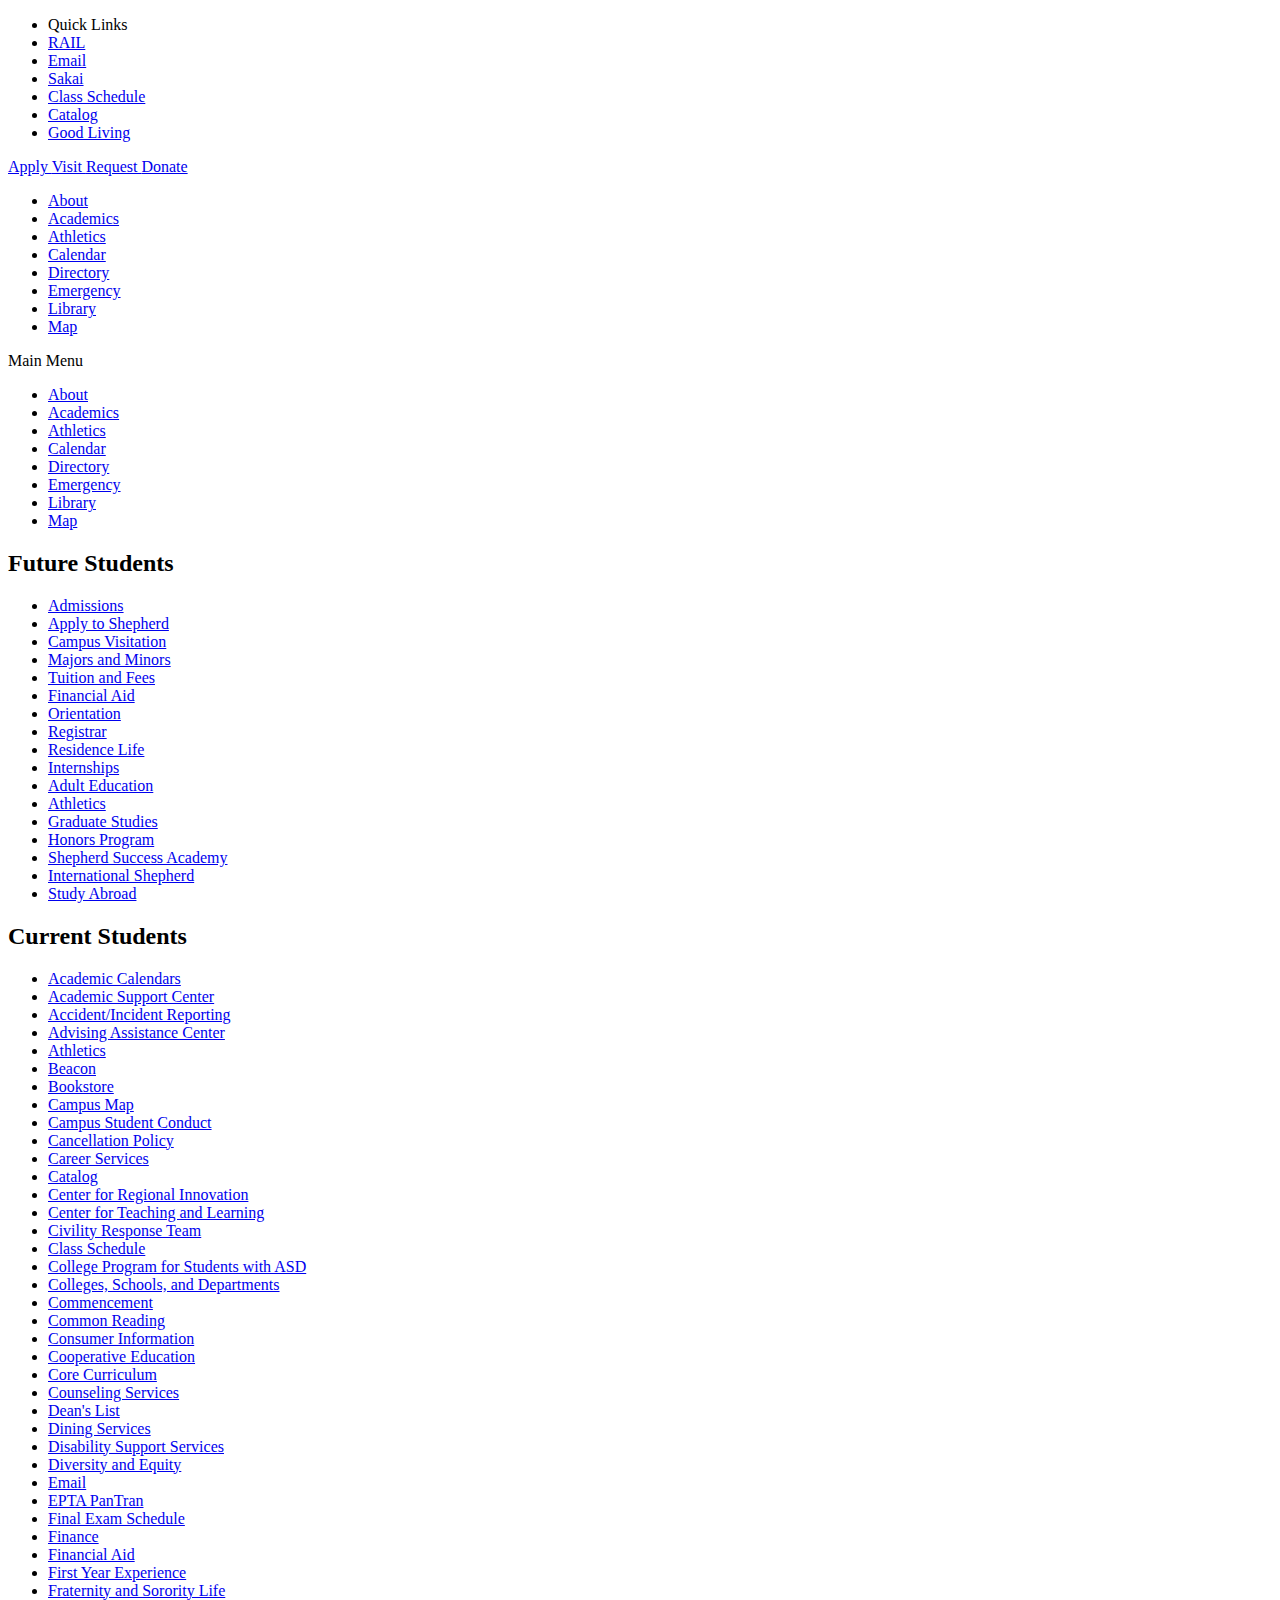
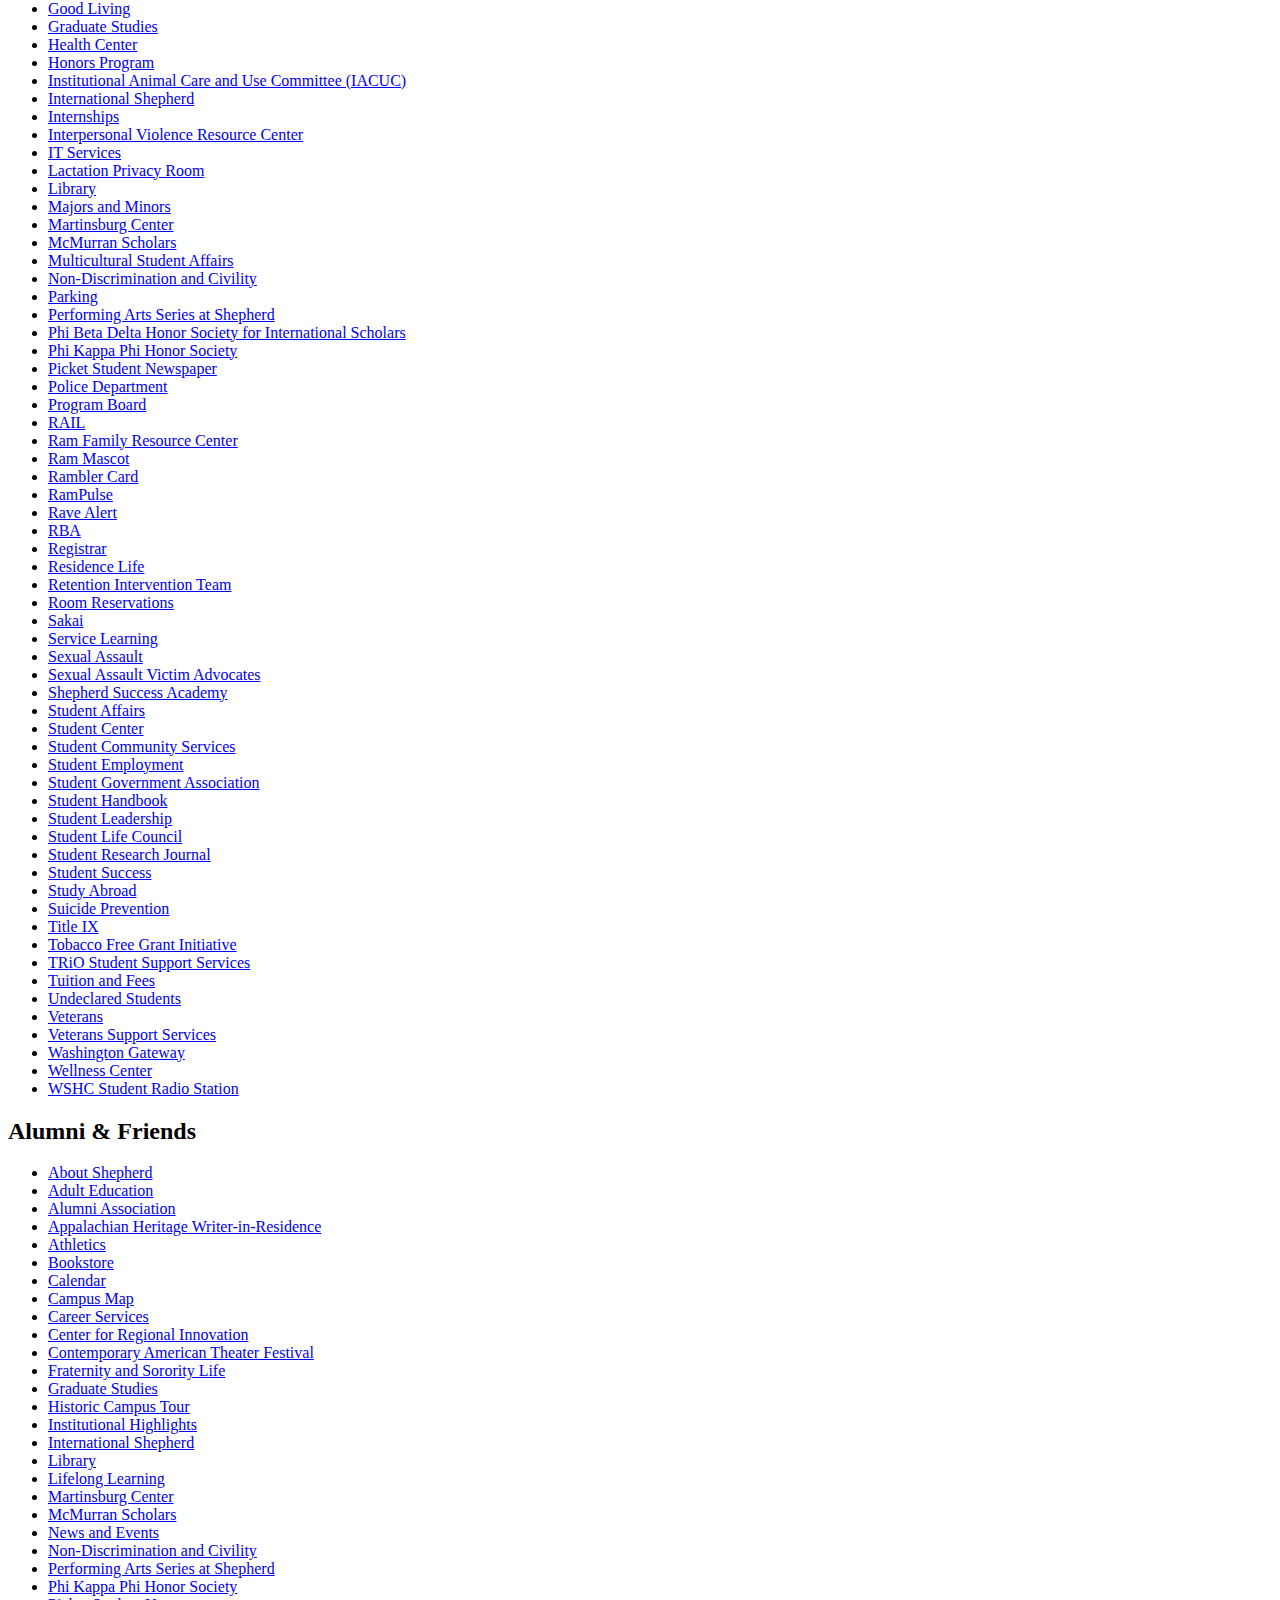
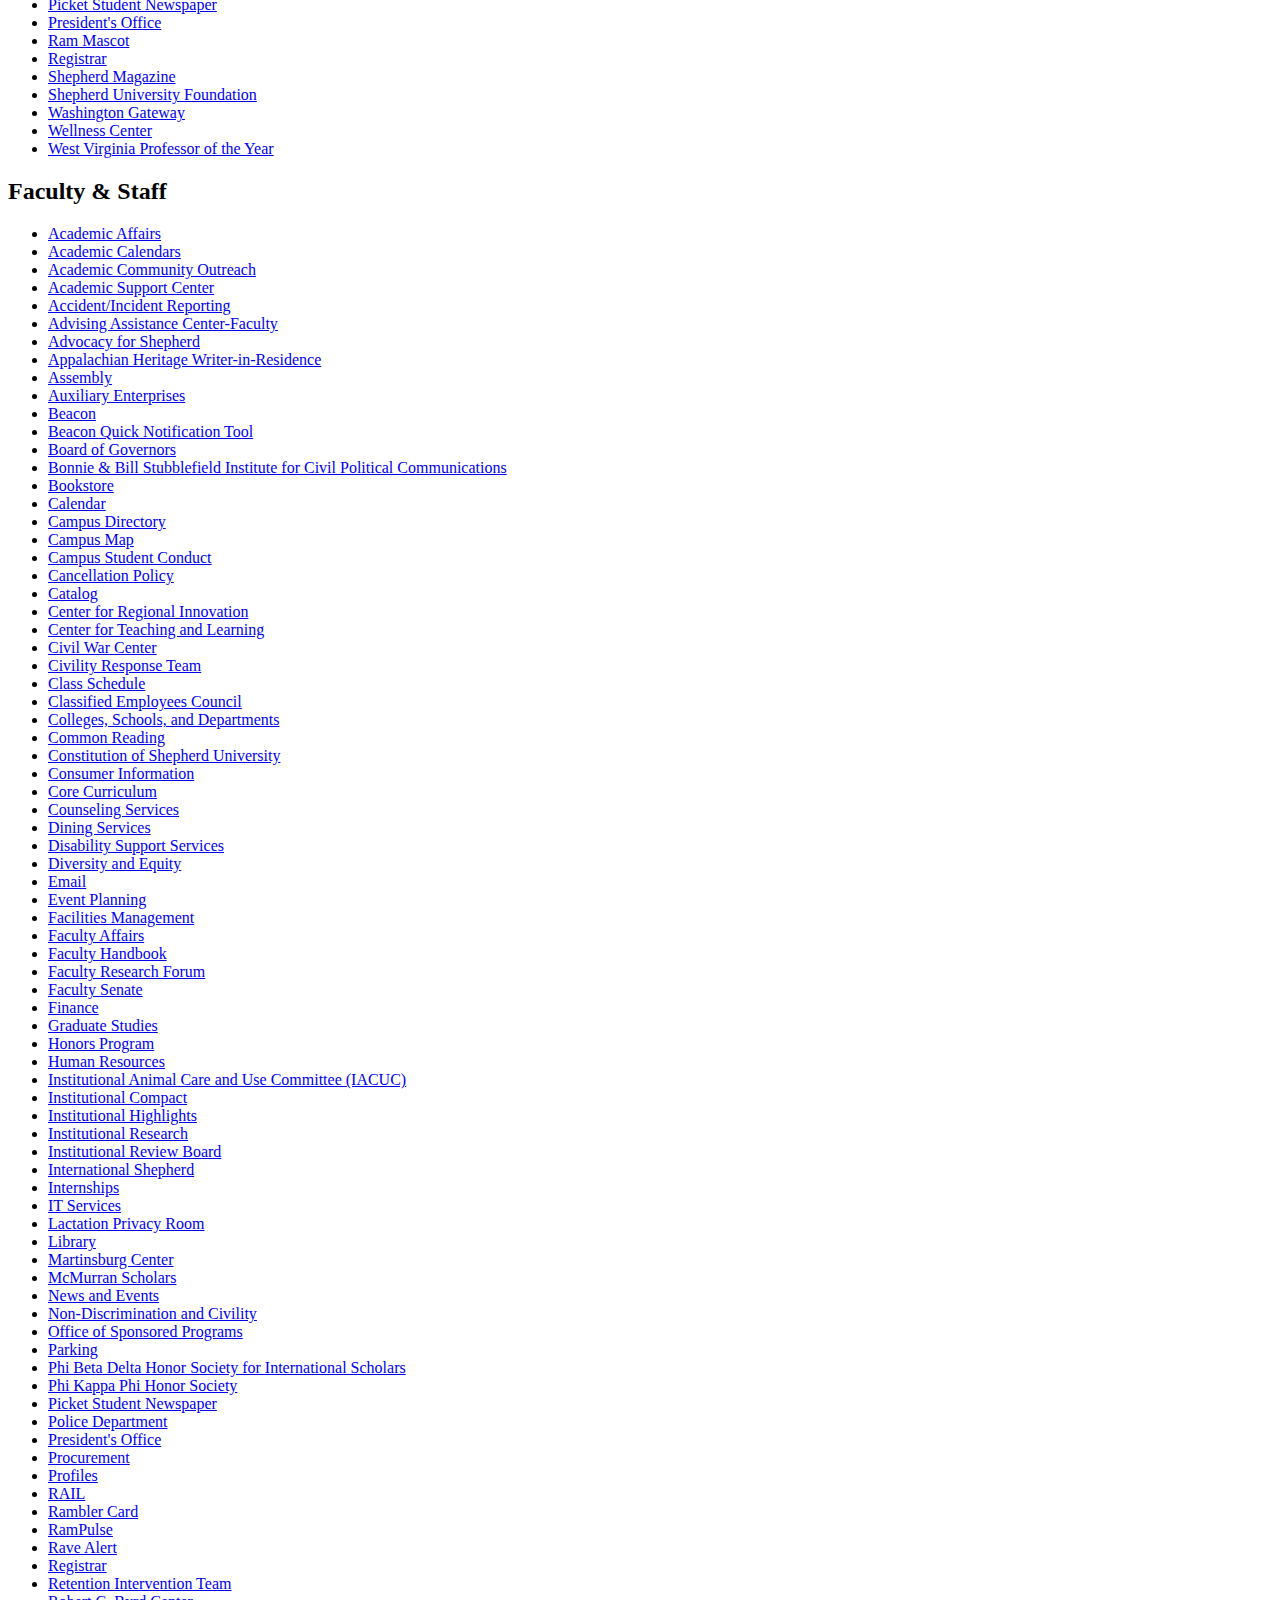
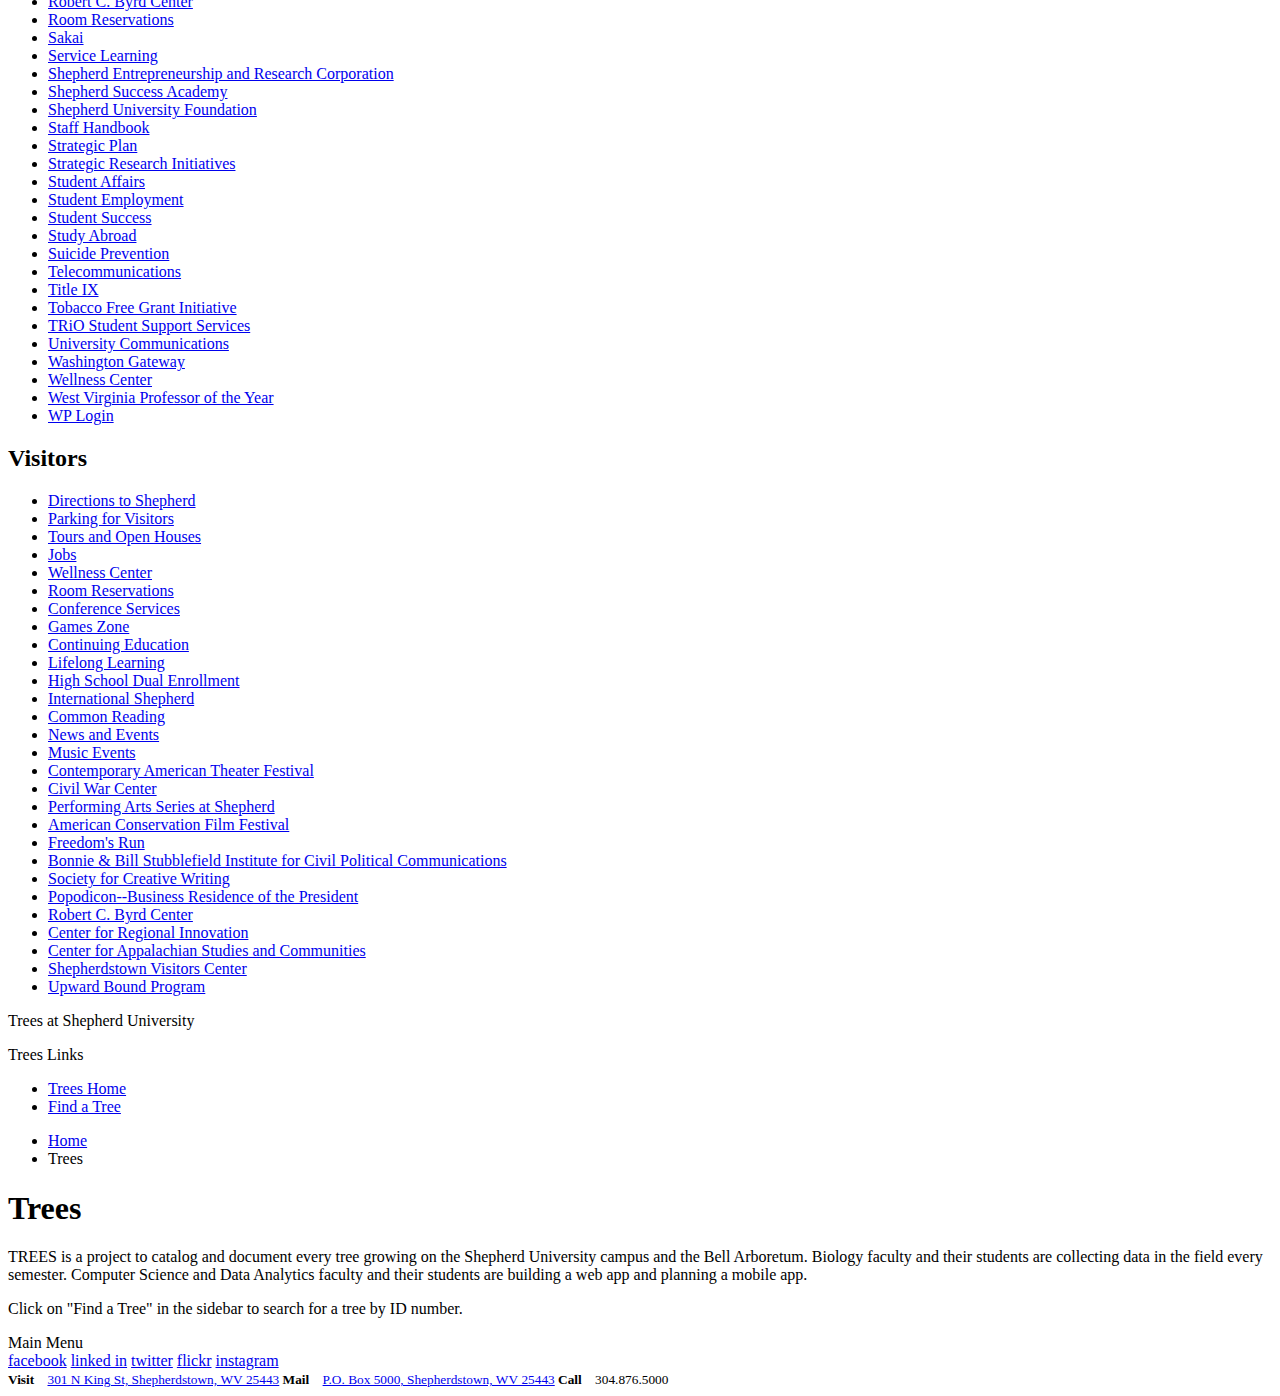
<file: WebPages/index.html>
<!DOCTYPE html>
<html>

<head>

    <!-- Global site tag (gtag.js) - Google AdWords: 934156889 -->
    <script async src="https://www.googletagmanager.com/gtag/js?id=AW-934156889"></script>
    <script>
        window.dataLayer = window.dataLayer || [];

        function gtag() {
            dataLayer.push(arguments);
        }
        gtag('js', new Date());
        gtag('config', 'AW-934156889');
    </script>

    <!-- Event snippet for Transfer Traffic conversion page -->
    <script>
        gtag('event', 'conversion', {
            'send_to': 'AW-934156889/NbSqCKHe0X8Q2bS4vQM'
        });
    </script>

    <meta http-equiv="X-UA-Compatible" content="IE=edge">
    <meta http-equiv="Content-Type" content="text/html; charset=UTF-8">
    <meta name="viewport" content="width=device-width, initial-scale=1.0, user-scalable=0, minimum-scale=1.0, maximum-scale=1.0">
    <meta name="description" content="The official Web site of Shepherd University, a liberal arts institution located one hour from Washington, D.C., in historic Shepherdstown, West Virginia.">
    <meta name="google-site-verification" content="ayrpB7WdTHTmjbjdF99lVSL4haC7FOUu408T4U84u6I" />
    <link href="//assets.suweb.site/images/favicon.ico?v=2" rel="shortcut icon" type="image/x-icon">
    <link rel="apple-touch-icon" href="//assets.suweb.site/images/icon-logo-1024.png">
    <link rel="apple-touch-icon" sizes="1024x1024" href="//assets.suweb.site/images/icon-logo-1024.png">
    <link rel="apple-touch-icon" sizes="120x120" href="//assets.suweb.site/images/icon-logo-120.png">
    <link rel="apple-touch-icon" sizes="152x152" href="//assets.suweb.site/images/icon-logo-152.png">
    <link rel="apple-touch-icon" sizes="180x180" href="//assets.suweb.site/images/icon-logo-180.png">
    <link rel="apple-touch-icon" sizes="76x76" href="//assets.suweb.site/images/icon-logo-76.png">
    <link rel="apple-touch-icon" sizes="87x87" href="//assets.suweb.site/images/icon-logo-87.png">
    <meta name="msapplication-TileImage" content="//assets.suweb.site/images/icon-logo-152.png" />
    <meta name="msapplication-TileColor" content="#003366" />
    <title>
        Shepherd University | Trees </title>
    <!--[if IE 9]>
	<link rel="stylesheet" type="text/css" href="https://www.shepherd.edu/app/themes/shepherd/style-ie9.css" >
	<![endif]-->

    <link rel='dns-prefetch' href='//ajax.googleapis.com' />
    <link rel='dns-prefetch' href='//assets.suweb.site' />
    <link rel='dns-prefetch' href='//s.w.org' />
    <link rel='stylesheet' id='main-styles-css' href='//assets.suweb.site/styles/main.min.css?ver=1571835885' type='text/css' media='all' />
    <script type='text/javascript' src='https://ajax.googleapis.com/ajax/libs/jquery/2.2.4/jquery.min.js?ver=2.2.4'></script>
    <script type='text/javascript' src='//assets.suweb.site/scripts/main.min.js?ver=1571835884'></script>
    <link rel='https://api.w.org/' href='https://www.shepherd.edu/wp-json/' />
    <link rel="EditURI" type="application/rsd+xml" title="RSD" href="https://www.shepherd.edu/wp/xmlrpc.php?rsd" />
    <link rel="wlwmanifest" type="application/wlwmanifest+xml" href="https://www.shepherd.edu/wp/wp-includes/wlwmanifest.xml" />
    <!-- Pods Framework 2.7.15 -->

    <noscript>
        <style>
            .collapse [data-collapse] {
                max-height: none;
            }

            .ajax-hide {
                display: inline;
            }

            #pagination {
                display: block;
            }
        </style>
    </noscript>

    <script>
        (function(i, s, o, g, r, a, m) {
            i['GoogleAnalyticsObject'] = r;
            i[r] = i[r] || function() {
                (i[r].q = i[r].q || []).push(arguments)
            }, i[r].l = 1 * new Date();
            a = s.createElement(o),
                m = s.getElementsByTagName(o)[0];
            a.async = 1;
            a.src = g;
            m.parentNode.insertBefore(a, m)
        })(window, document, 'script', '//www.google-analytics.com/analytics.js', 'ga');
        ga('create', 'UA-55108204-1', 'auto');
        ga('require', 'displayfeatures');
        ga('send', 'pageview');
    </script>

    <!-- Facebook Pixel Code -->
    <script>
        ! function(f, b, e, v, n, t, s) {
            if (f.fbq) return;
            n = f.fbq = function() {
                n.callMethod ?
                    n.callMethod.apply(n, arguments) : n.queue.push(arguments)
            };
            if (!f._fbq) f._fbq = n;
            n.push = n;
            n.loaded = !0;
            n.version = '2.0';
            n.queue = [];
            t = b.createElement(e);
            t.async = !0;
            t.src = v;
            s = b.getElementsByTagName(e)[0];
            s.parentNode.insertBefore(t, s)
        }(window,
            document, 'script', 'https://connect.facebook.net/en_US/fbevents.js');
        fbq('init', '655193971304123');
        fbq('track', 'PageView');
    </script>
    <noscript><img height="1" width="1" style="display:none" src="https://www.facebook.com/tr?id=655193971304123&ev=PageView&noscript=1" /></noscript>
    <!-- DO NOT MODIFY -->
    <!-- End Facebook Pixel Code -->

</head>


<body>

    <!--[if lt IE 8]>
			 <div class="alert alert-danger text-center collapse-height">
					 <strong>Sorry, this website is not supported in Internet Explorer 7. Please upgrade or use a different browser such as Safari, FireFox, or Chrome.</strong>
			 </div>
		<![endif]-->

    <div class="collapse">
    </div>


    <nav class="quick-links">
        <div class="container">
            <ul class="list-unstyled">
                <li class="label"><span class="inner">Quick Links</span></li>
                <li><a href="https://www.shepherd.edu/rail" title="RAIL">RAIL</a></li>
                <li><a href="https://login.microsoftonline.com" title="Email">Email</a></li>
                <li><a href="https://courses.shepherd.edu/portal" title="Sakai">Sakai</a></li>
                <li><a href="/class-schedule" title="Class Schedule">Class Schedule</a></li>
                <li><a href="http://catalog.shepherd.edu" title="Catalog">Catalog</a></li>
                <li><a href="/residencelife/good-living-portal" Catalog>Good Living</a></li>
            </ul>
        </div>
    </nav>

    <header class="main-header collapse">
        <div class="container">
            <a href="/" class="icon icon-logo"></a>

            <div class="cta-top">
                <div class="inner">
                    <a href="//www.shepherd.edu/admissions/apply-to-shepherd" class="btn btn-primary">
                        Apply </a>
                    <a href="//www.shepherd.edu/admissions/visit-campus" class="btn btn-primary">
                        Visit </a>
                    <a href="//www.shepherd.edu/admissions/admissions-request-information" class="btn btn-primary">
                        Request </a>
                    <a href="//shepherduniversityfoundation.org/donate/" class="btn btn-primary">
                        Donate </a>
                </div>
            </div>

            <div class="search input-group">
                <script>
                    jQuery(document).ready(function() {
                        jQuery('#gsc-i-id1').hide().addClass('form-control');
                    });

                    (function() {
                        var cx = '012443316230632214675:oml8xbzhg7q';
                        var gcse = document.createElement('script');
                        gcse.type = 'text/javascript';
                        gcse.async = true;
                        gcse.src = (document.location.protocol == 'https:' ? 'https:' : 'http:') +
                            '//www.google.com/cse/cse.js?cx=' + cx;
                        var s = document.getElementsByTagName('script')[0];
                        s.parentNode.insertBefore(gcse, s);
                    })();
                </script>
                <gcse:searchbox-only></gcse:searchbox-only>
            </div>
            <!-- /input-group -->

            <nav class="main-navigation">
                <ul class="list-unstyled container">
                    <li><a href="/about-shepherd" title="About">About</a></li>
                    <li><a href="/academics" About>Academics</a></li>
                    <li><a href="http://www.shepherdrams.com" title="Shepherd University Athletics">Athletics</a></li>
                    <li><a href="/calendar" Athletics>Calendar</a></li>
                    <li><a href="/directory" title="Directory">Directory</a></li>
                    <li><a href="https://www.shepherd.edu/emergency" title="Emergency">Emergency</a></li>
                    <li><a href="/library" title="Library">Library</a></li>
                    <li><a href="https://www.shepherd.edu/app/uploads/2017/07/campusmap.jpg" title="Map">Map</a></li>
                </ul>
            </nav>

            <span data-collapse-trigger="main-menu" class="main-menu-trigger collapse-trigger btn btn-block btn-default btn-lg">Main Menu</span>

        </div>
    </header>

    <div class="collapse" data-collapse="main-menu">
        <div class="main-menu collapse-height">

            <nav class="main-navigation">
                <ul class="list-unstyled container">
                    <li><a href="/about-shepherd" title="About">About</a></li>
                    <li><a href="/academics" About>Academics</a></li>
                    <li><a href="http://www.shepherdrams.com" title="Shepherd University Athletics">Athletics</a></li>
                    <li><a href="/calendar" Athletics>Calendar</a></li>
                    <li><a href="/directory" title="Directory">Directory</a></li>
                    <li><a href="https://www.shepherd.edu/emergency" title="Emergency">Emergency</a></li>
                    <li><a href="/library" title="Library">Library</a></li>
                    <li><a href="https://www.shepherd.edu/app/uploads/2017/07/campusmap.jpg" title="Map">Map</a></li>
                </ul>
            </nav>

            <section class="audience tabbed collapse">
                <div class="container">
                    <h2 data-collapse-trigger="a" class="collapse-trigger"><span>Future Students</span><i class="icon icon-chevron-right">&nbsp;</i></h2>
                    <nav data-collapse="a">
                        <ul class="list-unstyled list-horizontal source">
                            <li><a href="https://www.shepherd.edu/admissions" title="Admissions">Admissions</a></li>
                            <li><a href="https://www.shepherd.edu/admissions/apply-to-shepherd" title="Apply to Shepherd">Apply to Shepherd</a></li>
                            <li><a href="https://www.shepherd.edu/admissions/visit-campus" title="Campus Visitation">Campus Visitation</a></li>
                            <li><a href="/admissions/majors-and-minors" title="Majors and Minors">Majors and Minors</a></li>
                            <li><a href="https://www.shepherd.edu/admissions/undergraduate-tuition-and-fees" title="Tuition and Fees">Tuition and Fees</a></li>
                            <li><a href="https://www.shepherd.edu/financialaid" title="Financial Aid">Financial Aid</a></li>
                            <li><a href="https://www.shepherd.edu/orientation" title="Orientation">Orientation</a></li>
                            <li><a href="https://www.shepherd.edu/registrar" title="Registrar">Registrar</a></li>
                            <li><a href="https://www.shepherd.edu/residencelife/" title="Residence Life">Residence Life</a></li>
                            <li><a href="/internships" title="Internships">Internships</a></li>
                            <li><a href="/adult-education" title="Adult Education">Adult Education</a></li>
                            <li><a href="http://www.shepherdrams.com" title="Shepherd University Athletics">Athletics</a></li>
                            <li><a href="https://www.shepherd.edu/graduate-studies" title="Graduate Studies">Graduate Studies</a></li>
                            <li><a href="https://www.shepherd.edu/honors" title="Honors Program">Honors Program</a></li>
                            <li><a href="/academy" title="Shepherd Success Academy">Shepherd Success Academy</a></li>
                            <li><a href="https://www.shepherd.edu/international-shepherd" title="International Shepherd">International Shepherd</a></li>
                            <li><a href="/study-abroad" title="Study Abroad">Study Abroad</a></li>
                        </ul>
                    </nav>

                    <h2 data-collapse-trigger="b" class="collapse-trigger"><span>Current Students</span><i class="icon icon-chevron-right">&nbsp;</i></h2>
                    <nav data-collapse="b">
                        <ul class="list-unstyled list-horizontal source">
                            <li><a href="https://www.shepherd.edu/academic-calendar" title="Academic Calendars">Academic Calendars</a></li>
                            <li><a href="https://www.shepherd.edu/academic-support/" title="Academic Support Center">Academic Support Center</a></li>
                            <li><a href="https://www.shepherd.edu/accident-incident/" title="Accident/Incident Reporting">Accident/Incident Reporting</a></li>
                            <li><a href="/advisement2" title="Advising Assistance Center">Advising Assistance Center</a></li>
                            <li><a href="http://www.shepherdrams.com" title="Shepherd University Athletics">Athletics</a></li>
                            <li><a href="https://shepherd.campuslabs.com/home/" title="Beacon">Beacon</a></li>
                            <li><a href="http://www.shepherdbook.com" title="Bookstore">Bookstore</a></li>
                            <li><a href="https://www.shepherd.edu/app/uploads/2017/07/campusmap.jpg" title="Campus Map">Campus Map</a></li>
                            <li><a href="/conduct" title="Campus Student Conduct">Campus Student Conduct</a></li>
                            <li><a href="https://www.shepherd.edu/cancellation-policy/" title="Cancellation Policy">Cancellation Policy</a></li>
                            <li><a href="/career-center" title="Career Services">Career Services</a></li>
                            <li><a href="http://catalog.shepherd.edu" title="Catalog">Catalog</a></li>
                            <li><a href="/innovation" title="Center for Regional Innovation">Center for Regional Innovation</a></li>
                            <li><a href="/ctl2" title="Center for Teaching and Learning">Center for Teaching and Learning</a></li>
                            <li><a href="/crt" title="Civility Response Team">Civility Response Team</a></li>
                            <li><a href="/class-schedule" title="Class Schedule">Class Schedule</a></li>
                            <li><a href="/collegeprogram" title="College Program for Students with ASD">College Program for Students with ASD</a></li>
                            <li><a href="https://www.shepherd.edu/colleges/" title="Colleges, Schools, and Departments">Colleges, Schools, and Departments</a></li>
                            <li><a href="https://www.shepherd.edu/commencement" title="Commencement">Commencement</a></li>
                            <li><a href="/commonreading" title="Common Reading">Common Reading</a></li>
                            <li><a href="https://www.shepherd.edu/consumer-information/" title="Consumer Information">Consumer Information</a></li>
                            <li><a href="/cooperative-education" title="Cooperative Education">Cooperative Education</a></li>
                            <li><a href="https://www.shepherd.edu/core-curriculum" title="Core Curriculum">Core Curriculum</a></li>
                            <li><a href="https://www.shepherd.edu/counseling" title="Counseling Services">Counseling Services</a></li>
                            <li><a href="https://www.shepherd.edu/student-honors" title="Dean's List">Dean's List</a></li>
                            <li><a href="https://www.dineoncampus.com/shepherd" title="Dining Services">Dining Services</a></li>
                            <li><a href="https://www.shepherd.edu/disability" title="Disability Support Services">Disability Support Services</a></li>
                            <li><a href="/diversity" title="Diversity and Equity">Diversity and Equity</a></li>
                            <li><a href="https://login.microsoftonline.com" title="Email">Email</a></li>
                            <li><a href="/epta" title="EPTA PanTran">EPTA PanTran</a></li>
                            <li><a href="/registrar/final-exam-schedule/" title="Final Exam Schedule">Final Exam Schedule</a></li>
                            <li><a href="https://www.shepherd.edu/finance" title="Finance">Finance</a></li>
                            <li><a href="https://www.shepherd.edu/financialaid" title="Financial Aid">Financial Aid</a></li>
                            <li><a href="/fyex" title="First Year Experience">First Year Experience</a></li>
                            <li><a href="/greek" title="Fraternity and Sorority Life">Fraternity and Sorority Life</a></li>
                            <li><a href="/residencelife/good-living-portal" Fraternity and Sorority Life>Good Living</a></li>
                            <li><a href="https://www.shepherd.edu/graduate-studies" title="Graduate Studies">Graduate Studies</a></li>
                            <li><a href="https://www.shepherd.edu/healthcenter/" title="Health Center">Health Center</a></li>
                            <li><a href="https://www.shepherd.edu/honors" title="Honors Program">Honors Program</a></li>
                            <li><a href="/iacuc/" title="Institutional Animal Care and Use Committee (IACUC)">Institutional Animal Care and Use Committee (IACUC)</a></li>
                            <li><a href="https://www.shepherd.edu/international-shepherd" title="International Shepherd">International Shepherd</a></li>
                            <li><a href="/internships" title="Internships">Internships</a></li>
                            <li><a href="/victim-resource-center" title="Interpersonal Violence Resource Center">Interpersonal Violence Resource Center</a></li>
                            <li><a href="https://www.shepherd.edu/itservices" title="IT Services">IT Services</a></li>
                            <li><a href="/lactation-room" title="Lactation Privacy Room">Lactation Privacy Room</a></li>
                            <li><a href="/library" title="Library">Library</a></li>
                            <li><a href="/admissions/majors-and-minors" title="Majors and Minors">Majors and Minors</a></li>
                            <li><a href="https://www.shepherd.edu/martinsburg-center" title="Martinsburg Center">Martinsburg Center</a></li>
                            <li><a href="/mcmurran" title="McMurran Scholars">McMurran Scholars</a></li>
                            <li><a href="https://www.shepherd.edu/multicultural-student-affairs" title="Multicultural Student Affairs">Multicultural Student Affairs</a></li>
                            <li><a href="https://www.shepherd.edu/civility-memo/" title="Non-Discrimination and Civility">Non-Discrimination and Civility</a></li>
                            <li><a href="/parking-on-campus" title="Parking">Parking</a></li>
                            <li><a href="/pass" title="Performing Arts Series at Shepherd">Performing Arts Series at Shepherd</a></li>
                            <li><a href="/phi-beta-delta-2" title="Phi Beta Delta Honor Society for International Scholars">Phi Beta Delta Honor Society for International Scholars</a></li>
                            <li><a href="https://www.shepherd.edu/pkp/" title="Phi Kappa Phi">Phi Kappa Phi Honor Society</a></li>
                            <li><a href="http://supicket.com" title="The Picket">Picket Student Newspaper</a></li>
                            <li><a href="https://www.shepherd.edu/police" title="University Police">Police Department</a></li>
                            <li><a href="https://www.shepherd.edu/programboard" title="Program Board">Program Board</a></li>
                            <li><a href="https://www.shepherd.edu/rail" title="RAIL">RAIL</a></li>
                            <li><a href="https://www.shepherd.edu/family-resource-center" title="Ram Family Resource Center">Ram Family Resource Center</a></li>
                            <li><a href="/ram-mascot" title="Ram Mascot">Ram Mascot</a></li>
                            <li><a href="http://www.shepherdwellness.com/rambler-card" title="Rambler Card">Rambler Card</a></li>
                            <li><a href="https://shepherd.collegiatelink.net/" title="RamPulse">RamPulse</a></li>
                            <li><a href="https://www.shepherd.edu/rave-alert/" title="Rave Alert">Rave Alert</a></li>
                            <li><a href="https://www.shepherd.edu/rba" title="Regents Bachelor of Arts">RBA</a></li>
                            <li><a href="https://www.shepherd.edu/registrar" title="Registrar">Registrar</a></li>
                            <li><a href="https://www.shepherd.edu/residencelife/" title="Residence Life">Residence Life</a></li>
                            <li><a href="/rit" title="Retention Intervention Team">Retention Intervention Team</a></li>
                            <li><a href="http://succ.shepherd.edu/virtualems/" title="Room Reservations">Room Reservations</a></li>
                            <li><a href="https://courses.shepherd.edu/portal" title="Sakai">Sakai</a></li>
                            <li><a href="https://www.shepherd.edu/servicelearning" title="Service Learning">Service Learning</a></li>
                            <li><a href="/victim-resource-center" title="Sexual Assault">Sexual Assault</a></li>
                            <li><a href="https://www.shepherd.edu/counseling/sexual-assault-victim-advocates-sava" title="Sexual Assault Victim Advocates">Sexual Assault Victim Advocates</a></li>
                            <li><a href="/academy" title="Shepherd Success Academy">Shepherd Success Academy</a></li>
                            <li><a href="https://www.shepherd.edu/studentaffairs" title="Student Affairs">Student Affairs</a></li>
                            <li><a href="https://www.shepherd.edu/studentcenter/" title="Student Center">Student Center</a></li>
                            <li><a href="https://www.shepherd.edu/communityservice/" title="Student Community Services">Student Community Services</a></li>
                            <li><a href="https://www.shepherd.edu/studentemployment" title="Student Employment">Student Employment</a></li>
                            <li><a href="https://www.shepherd.edu/sga" title="Student Government Association">Student Government Association</a></li>
                            <li><a href="/student-handbook" title="Student Handbook">Student Handbook</a></li>
                            <li><a href="/studentcenter/leadership-at-shepherd-university" title="Student Leadership">Student Leadership</a></li>
                            <li><a href="/slc" title="Student Life Council">Student Life Council</a></li>
                            <li><a href="/student-research-journal/" title="Student Research Journal">Student Research Journal</a></li>
                            <li><a href="https://www.shepherd.edu/studentsuccess" Student Research Journal>Student Success</a></li>
                            <li><a href="/study-abroad" title="Study Abroad">Study Abroad</a></li>
                            <li><a href="https://www.shepherd.edu/counseling/suicide-prevention" title="Suicide Prevention">Suicide Prevention</a></li>
                            <li><a href="/title-ix" title="Title IX">Title IX</a></li>
                            <li><a href="/tobaccofree" title="Tobacco Free Grant Initiative">Tobacco Free Grant Initiative</a></li>
                            <li><a href="https://www.shepherd.edu/trio" title="TRiO Student Support Services">TRiO Student Support Services</a></li>
                            <li><a href="/admissions/tuition-and-fees" title="Tuition and Fees">Tuition and Fees</a></li>
                            <li><a href="/undeclared" title="Undeclared Students">Undeclared Students</a></li>
                            <li><a href="https://www.shepherd.edu/veterans" title="Veterans">Veterans</a></li>
                            <li><a href="https://www.shepherd.edu/veterans-support" title="Veterans Support Services">Veterans Support Services</a></li>
                            <li><a href="/gateway/" title="Washington Gateway">Washington Gateway</a></li>
                            <li><a href="http://www.shepherdwellness.com" title="Wellness Center">Wellness Center</a></li>
                            <li><a href="https://www.shepherd.edu/communication/wshc-radio" title="WSHC 89.7">WSHC Student Radio Station</a></li>
                        </ul>
                    </nav>

                    <h2 data-collapse-trigger="c" class="collapse-trigger"><span>Alumni & Friends</span><i class="icon icon-chevron-right">&nbsp;</i></h2>
                    <nav data-collapse="c">
                        <ul class="list-unstyled list-horizontal source">
                            <li><a href="/about-shepherd" title="About Shepherd">About Shepherd</a></li>
                            <li><a href="/adult-education" title="Adult Education">Adult Education</a></li>
                            <li><a href="/suaa" title="Alumni Association">Alumni Association</a></li>
                            <li><a href="https://www.shepherd.edu/ahwir" title="Appalachian Heritage Writer-in-Residence">Appalachian Heritage Writer-in-Residence</a></li>
                            <li><a href="http://www.shepherdrams.com" title="Shepherd University Athletics">Athletics</a></li>
                            <li><a href="http://www.shepherdbook.com" title="Bookstore">Bookstore</a></li>
                            <li><a href="/calendar" Bookstore>Calendar</a></li>
                            <li><a href="https://www.shepherd.edu/app/uploads/2017/07/campusmap.jpg" title="Campus Map">Campus Map</a></li>
                            <li><a href="/career-center" title="Career Services">Career Services</a></li>
                            <li><a href="/innovation" title="Center for Regional Innovation">Center for Regional Innovation</a></li>
                            <li><a href="http://www.catf.org" title="Contemporary American Theater Festival">Contemporary American Theater Festival</a></li>
                            <li><a href="/greek" title="Fraternity and Sorority Life">Fraternity and Sorority Life</a></li>
                            <li><a href="https://www.shepherd.edu/graduate-studies" title="Graduate Studies">Graduate Studies</a></li>
                            <li><a href="https://www.shepherdu.com/lib/shwebsite/" title="Historic Campus Tour">Historic Campus Tour</a></li>
                            <li><a href="/institutional-highlights" title="Institutional Highlights">Institutional Highlights</a></li>
                            <li><a href="https://www.shepherd.edu/international-shepherd" title="International Shepherd">International Shepherd</a></li>
                            <li><a href="/library" title="Library">Library</a></li>
                            <li><a href="https://www.shepherd.edu/lifelonglearning" title="Lifelong Learning">Lifelong Learning</a></li>
                            <li><a href="https://www.shepherd.edu/martinsburg-center" title="Martinsburg Center">Martinsburg Center</a></li>
                            <li><a href="/mcmurran" title="McMurran Scholars">McMurran Scholars</a></li>
                            <li><a href="/news-and-events" title="News and Events">News and Events</a></li>
                            <li><a href="https://www.shepherd.edu/civility-memo/" title="Non-Discrimination and Civility">Non-Discrimination and Civility</a></li>
                            <li><a href="/pass" title="Performing Arts Series at Shepherd">Performing Arts Series at Shepherd</a></li>
                            <li><a href="https://www.shepherd.edu/pkp/" title="Phi Kappa Phi">Phi Kappa Phi Honor Society</a></li>
                            <li><a href="http://supicket.com" title="The Picket">Picket Student Newspaper</a></li>
                            <li><a href="https://www.shepherd.edu/president/" title="President's Office">President's Office</a></li>
                            <li><a href="/ram-mascot" title="Ram Mascot">Ram Mascot</a></li>
                            <li><a href="https://www.shepherd.edu/registrar" title="Registrar">Registrar</a></li>
                            <li><a href="/publications" title="Shepherd Magazine">Shepherd Magazine</a></li>
                            <li><a href="https://shepherduniversityfoundation.org/" title="Foundation">Shepherd University Foundation</a></li>
                            <li><a href="/gateway/" title="Washington Gateway">Washington Gateway</a></li>
                            <li><a href="http://www.shepherdwellness.com" title="Wellness Center">Wellness Center</a></li>
                            <li><a href="/wv-professor" title="West Virginia Professor of the Year">West Virginia Professor of the Year</a></li>
                        </ul>
                    </nav>

                    <h2 data-collapse-trigger="d" class="collapse-trigger"><span>Faculty & Staff</span><i class="icon icon-chevron-right">&nbsp;</i></h2>
                    <nav data-collapse="d">
                        <ul class="list-unstyled list-horizontal source">
                            <li><a href="https://www.shepherd.edu/academic-affairs" title="Academic Affairs">Academic Affairs</a></li>
                            <li><a href="https://www.shepherd.edu/academic-calendar" title="Academic Calendars">Academic Calendars</a></li>
                            <li><a href="/academic-outreach" title="Academic Community Outreach">Academic Community Outreach</a></li>
                            <li><a href="https://www.shepherd.edu/academic-support/" title="Academic Support Center">Academic Support Center</a></li>
                            <li><a href="https://www.shepherd.edu/accident-incident/" title="Accident/Incident Reporting">Accident/Incident Reporting</a></li>
                            <li><a href="https://www.shepherd.edu/aac-faculty" title="http://www.shepherd.edu/aac-faculty">Advising Assistance Center-Faculty</a></li>
                            <li><a href="/advocacy" title="Advocacy for Shepherd">Advocacy for Shepherd</a></li>
                            <li><a href="https://www.shepherd.edu/ahwir" title="Appalachian Heritage Writer-in-Residence">Appalachian Heritage Writer-in-Residence</a></li>
                            <li><a href="https://www.shepherd.edu/assembly/" title="Assembly">Assembly</a></li>
                            <li><a href="/auxiliary" title="Auxiliary Enterprises">Auxiliary Enterprises</a></li>
                            <li><a href="https://shepherd.campuslabs.com/home/" title="Beacon">Beacon</a></li>
                            <li><a href="https://www.shepherd.edu/studentsuccess/beacon-quick-notification-tool" title="Beacon Quick Notification Tool">Beacon Quick Notification Tool</a></li>
                            <li><a href="https://www.shepherd.edu/bog" title="Board of Governors">Board of Governors</a></li>
                            <li><a href="/icpc" title="Bonnie & Bill Stubblefield Institute for Civil Political Communications">Bonnie & Bill Stubblefield Institute for Civil Political Communications</a></li>
                            <li><a href="http://www.shepherdbook.com" title="Bookstore">Bookstore</a></li>
                            <li><a href="/calendar" Bookstore>Calendar</a></li>
                            <li><a href="https://www.shepherd.edu/directory" title="Campus Directory">Campus Directory</a></li>
                            <li><a href="https://www.shepherd.edu/app/uploads/2017/07/campusmap.jpg" title="Campus Map">Campus Map</a></li>
                            <li><a href="/conduct" title="Campus Student Conduct">Campus Student Conduct</a></li>
                            <li><a href="https://www.shepherd.edu/cancellation-policy/" title="Cancellation Policy">Cancellation Policy</a></li>
                            <li><a href="http://catalog.shepherd.edu" title="Catalog">Catalog</a></li>
                            <li><a href="/innovation" title="Center for Regional Innovation">Center for Regional Innovation</a></li>
                            <li><a href="/ctl2" title="Center for Teaching and Learning">Center for Teaching and Learning</a></li>
                            <li><a href="https://www.shepherd.edu/civilwar" title="Civil War Center">Civil War Center</a></li>
                            <li><a href="/crt" title="Civility Response Team">Civility Response Team</a></li>
                            <li><a href="/class-schedule" title="Class Schedule">Class Schedule</a></li>
                            <li><a href="https://www.shepherd.edu/cec" title="Classified Employees Council">Classified Employees Council</a></li>
                            <li><a href="https://www.shepherd.edu/colleges/" title="Colleges, Schools, and Departments">Colleges, Schools, and Departments</a></li>
                            <li><a href="/commonreading" title="Common Reading">Common Reading</a></li>
                            <li><a href="https://www.shepherd.edu/app/uploads/2015/03/constitution.pdf" title="Constitution of Shepherd University">Constitution of Shepherd University</a></li>
                            <li><a href="https://www.shepherd.edu/consumer-information/" title="Consumer Information">Consumer Information</a></li>
                            <li><a href="https://www.shepherd.edu/core-curriculum" title="Core Curriculum">Core Curriculum</a></li>
                            <li><a href="https://www.shepherd.edu/counseling" title="Counseling Services">Counseling Services</a></li>
                            <li><a href="https://www.dineoncampus.com/shepherd" title="Dining Services">Dining Services</a></li>
                            <li><a href="https://www.shepherd.edu/disability" title="Disability Support Services">Disability Support Services</a></li>
                            <li><a href="/diversity" title="Diversity and Equity">Diversity and Equity</a></li>
                            <li><a href="https://login.microsoftonline.com" title="Email">Email</a></li>
                            <li><a href="/event-planning" title="Event Planning">Event Planning</a></li>
                            <li><a href="https://www.shepherd.edu/facilities/" title="Facilities Management">Facilities Management</a></li>
                            <li><a href="https://www.shepherd.edu/faculty-affairs" title="Faculty Affairs">Faculty Affairs</a></li>
                            <li><a href="/faculty-handbook/" title="Faculty Handbook">Faculty Handbook</a></li>
                            <li><a href="https://www.shepherd.edu/frf" title="Faculty Research Forum">Faculty Research Forum</a></li>
                            <li><a href="https://www.shepherd.edu/senate" title="Faculty Senate">Faculty Senate</a></li>
                            <li><a href="https://www.shepherd.edu/finance" title="Finance">Finance</a></li>
                            <li><a href="https://www.shepherd.edu/graduate-studies" title="Graduate Studies">Graduate Studies</a></li>
                            <li><a href="https://www.shepherd.edu/honors" title="Honors Program">Honors Program</a></li>
                            <li><a href="https://www.shepherd.edu/hr" title="Human Resources">Human Resources</a></li>
                            <li><a href="/iacuc/" title="Institutional Animal Care and Use Committee (IACUC)">Institutional Animal Care and Use Committee (IACUC)</a></li>
                            <li><a href="/compact/" title="Institutional Compact">Institutional Compact</a></li>
                            <li><a href="/institutional-highlights" title="Institutional Highlights">Institutional Highlights</a></li>
                            <li><a href="/institutional-research" title="Institutional Research">Institutional Research</a></li>
                            <li><a href="https://www.shepherd.edu/irb" title="Institutional Review Board">Institutional Review Board</a></li>
                            <li><a href="https://www.shepherd.edu/international-shepherd" title="International Shepherd">International Shepherd</a></li>
                            <li><a href="/internships" title="Internships">Internships</a></li>
                            <li><a href="https://www.shepherd.edu/itservices" title="IT Services">IT Services</a></li>
                            <li><a href="/lactation-room" title="Lactation Privacy Room">Lactation Privacy Room</a></li>
                            <li><a href="/library" title="Library">Library</a></li>
                            <li><a href="https://www.shepherd.edu/martinsburg-center" title="Martinsburg Center">Martinsburg Center</a></li>
                            <li><a href="/mcmurran" title="McMurran Scholars">McMurran Scholars</a></li>
                            <li><a href="/news-and-events" title="News and Events">News and Events</a></li>
                            <li><a href="https://www.shepherd.edu/civility-memo/" title="Non-Discrimination and Civility">Non-Discrimination and Civility</a></li>
                            <li><a href="/osp" title="Office of Sponsored Programs">Office of Sponsored Programs</a></li>
                            <li><a href="/parking-on-campus" title="Parking">Parking</a></li>
                            <li><a href="/phi-beta-delta-2" title="Phi Beta Delta Honor Society for International Scholars">Phi Beta Delta Honor Society for International Scholars</a></li>
                            <li><a href="https://www.shepherd.edu/pkp/" title="Phi Kappa Phi">Phi Kappa Phi Honor Society</a></li>
                            <li><a href="http://supicket.com" title="The Picket">Picket Student Newspaper</a></li>
                            <li><a href="https://www.shepherd.edu/police" title="University Police">Police Department</a></li>
                            <li><a href="https://www.shepherd.edu/president/" title="President's Office">President's Office</a></li>
                            <li><a href="/procurement" title="Procurement">Procurement</a></li>
                            <li><a href="/profiles-archive" title="Profiles">Profiles</a></li>
                            <li><a href="https://www.shepherd.edu/rail" title="RAIL">RAIL</a></li>
                            <li><a href="http://www.shepherdwellness.com/rambler-card" title="Rambler Card">Rambler Card</a></li>
                            <li><a href="https://shepherd.collegiatelink.net/" title="RamPulse">RamPulse</a></li>
                            <li><a href="https://www.shepherd.edu/rave-alert/" title="Rave Alert">Rave Alert</a></li>
                            <li><a href="https://www.shepherd.edu/registrar" title="Registrar">Registrar</a></li>
                            <li><a href="/rit" title="Retention Intervention Team">Retention Intervention Team</a></li>
                            <li><a href="http://www.byrdcenter.org/" title="Robert C. Byrd Center">Robert C. Byrd Center</a></li>
                            <li><a href="http://succ.shepherd.edu/virtualems/" title="Room Reservations">Room Reservations</a></li>
                            <li><a href="https://courses.shepherd.edu/portal" title="Sakai">Sakai</a></li>
                            <li><a href="https://www.shepherd.edu/servicelearning" title="Service Learning">Service Learning</a></li>
                            <li><a href="/serc" title="Shepherd Entrepreneurship and Research Corporation">Shepherd Entrepreneurship and Research Corporation</a></li>
                            <li><a href="/academy" title="Shepherd Success Academy">Shepherd Success Academy</a></li>
                            <li><a href="https://shepherduniversityfoundation.org/" title="Foundation">Shepherd University Foundation</a></li>
                            <li><a href="https://www.shepherd.edu/app/uploads/2017/01/Staff-Handbook-Final-.pdf" title="Staff Handbook">Staff Handbook</a></li>
                            <li><a href="/strategic-plan/" title="Strategic Plan">Strategic Plan</a></li>
                            <li><a href="/sri" title="Strategic Research Initiatives">Strategic Research Initiatives</a></li>
                            <li><a href="https://www.shepherd.edu/studentaffairs" title="Student Affairs">Student Affairs</a></li>
                            <li><a href="https://www.shepherd.edu/studentemployment" title="Student Employment">Student Employment</a></li>
                            <li><a href="https://www.shepherd.edu/studentsuccess" Student Employment>Student Success</a></li>
                            <li><a href="/study-abroad" title="Study Abroad">Study Abroad</a></li>
                            <li><a href="https://www.shepherd.edu/counseling/suicide-prevention" title="Suicide Prevention">Suicide Prevention</a></li>
                            <li><a href="https://www.shepherd.edu/telecommunications" title="Telecommunications">Telecommunications</a></li>
                            <li><a href="/title-ix" title="Title IX">Title IX</a></li>
                            <li><a href="/tobaccofree" title="Tobacco Free Grant Initiative">Tobacco Free Grant Initiative</a></li>
                            <li><a href="https://www.shepherd.edu/trio" title="TRiO Student Support Services">TRiO Student Support Services</a></li>
                            <li><a href="https://www.shepherd.edu/university-communications" title="University Communications">University Communications</a></li>
                            <li><a href="/gateway/" title="Washington Gateway">Washington Gateway</a></li>
                            <li><a href="http://www.shepherdwellness.com" title="Wellness Center">Wellness Center</a></li>
                            <li><a href="/wv-professor" title="West Virginia Professor of the Year">West Virginia Professor of the Year</a></li>
                            <li><a href="https://www.shepherd.edu/wordpress-1/wp-admin/" title="WP Login">WP Login</a></li>
                        </ul>
                    </nav>

                    <h2 data-collapse-trigger="e" class="collapse-trigger"><span>Visitors</span><i class="icon icon-chevron-right">&nbsp;</i></h2>
                    <nav data-collapse="e">
                        <ul class="list-unstyled list-horizontal source">
                            <li><a href="/admissions/directions-to-shepherd" title="Directions to Shepherd">Directions to Shepherd</a></li>
                            <li><a href="/police/parking-on-campus" title="Parking for Visitors">Parking for Visitors</a></li>
                            <li><a href="https://www.shepherd.edu/admissions/visit-campus" title="Tours and Open Houses">Tours and Open Houses</a></li>
                            <li><a href="https://jobs.shepherd.edu/applicants/jsp/shared/frameset/Frameset.jsp?time=1554312148118" title="Jobs">Jobs</a></li>
                            <li><a href="http://www.shepherdwellness.com" title="Wellness Center">Wellness Center</a></li>
                            <li><a href="http://succ.shepherd.edu/virtualems/" title="Room Reservations">Room Reservations</a></li>
                            <li><a href="https://www.shepherd.edu/conferences" title="Conference Services">Conference Services</a></li>
                            <li><a href="https://www.shepherd.edu/games-zone/" title="Games Zone">Games Zone</a></li>
                            <li><a href="https://www.shepherd.edu/continuing-education" title="Continuing Education">Continuing Education</a></li>
                            <li><a href="https://www.shepherd.edu/lifelonglearning" title="Lifelong Learning">Lifelong Learning</a></li>
                            <li><a href="/admissions/dualenrollment" title="High School Dual Enrollment">High School Dual Enrollment</a></li>
                            <li><a href="https://www.shepherd.edu/international-shepherd" title="International Shepherd">International Shepherd</a></li>
                            <li><a href="/commonreading" title="Common Reading">Common Reading</a></li>
                            <li><a href="/news-and-events" title="News and Events">News and Events</a></li>
                            <li><a href="https://www.shepherd.edu/music/calendar-of-concerts" title="Music Department">Music Events</a></li>
                            <li><a href="http://www.catf.org" title="Contemporary American Theater Festival">Contemporary American Theater Festival</a></li>
                            <li><a href="https://www.shepherd.edu/civilwar" title="Civil War Center">Civil War Center</a></li>
                            <li><a href="/pass" title="Performing Arts Series at Shepherd">Performing Arts Series at Shepherd</a></li>
                            <li><a href="https://conservationfilmfest.org/" title="American Conservation Film Festival">American Conservation Film Festival</a></li>
                            <li><a href="http://www.freedomsrun.org/" title="Freedom's Run">Freedom's Run</a></li>
                            <li><a href="/icpc" title="Bonnie & Bill Stubblefield Institute for Civil Political Communications">Bonnie & Bill Stubblefield Institute for Civil Political Communications</a></li>
                            <li><a href="/societyforcreativewriting" title="Society for Creative Writing">Society for Creative Writing</a></li>
                            <li><a href="/popodicon" title="Popodicon">Popodicon--Business Residence of the President</a></li>
                            <li><a href="http://www.byrdcenter.org/" title="Robert C. Byrd Center">Robert C. Byrd Center</a></li>
                            <li><a href="/innovation" title="Center for Regional Innovation">Center for Regional Innovation</a></li>
                            <li><a href="/appalachian" title="Center for Appalachian Studies and Communities">Center for Appalachian Studies and Communities</a></li>
                            <li><a href="http://shepherdstown.info/" title="Shepherdstown Visitors Center">Shepherdstown Visitors Center</a></li>
                            <li><a href="/upwardbound" title="Upward Bound Program">Upward Bound Program</a></li>
                        </ul>
                    </nav>

                </div>
            </section>

        </div>
    </div>

    <div class="header-image headers-01">
        <p class="text">Trees at Shepherd University</p>
    </div>
    <div class="main-offices container collapse page subnav">



        <div class="subnav-wrap">
            <span data-collapse-trigger="subnav" class="btn btn-block btn-default btn-lg collapse-trigger">Trees Links</span>
            <nav class="subnav" data-collapse="subnav">
                <ul class="list-unstyled collapse-height">
                    <li class="active"><a href="https://www.shepherdu.com/trees" title="Trees Home">Trees Home</a></li>
                    <li><a href="prototype.html" title="Find a Tree">Find a Tree</a></li>
                </ul>
            </nav>
        </div>


        <div class="content">
            <ul class="breadcrumb">
                <li><a href="/">Home</a></li>
                <li class="active">Trees</li>
            </ul>
            <h1>Trees</h1>
            <p>TREES is a project to catalog and document every tree growing on the Shepherd University campus and the Bell Arboretum. Biology faculty and their students are collecting data in the field every semester. Computer Science and Data Analytics faculty and their students are building a web app and planning a mobile app.<br></p>
            <p>Click on "Find a Tree" in the sidebar to search for a tree by ID number.</p>
        </div>

    </div>


    <footer class="main-footer">

        <div class="container">

            <span data-collapse-trigger="main-menu" class="main-menu-trigger btn btn-block btn-default btn-lg">Main Menu</span>

            <nav class="social">
                <a href="https://www.facebook.com/ShepherdUniversity" class="icon icon-facebook" title="facebook"><span class="sr-only">facebook</span></a>
                <a href="https://www.linkedin.com/in/shepherduniversity" class="icon icon-linkedin" title="linked in"><span class="sr-only">linked in</span></a>
                <a href="https://twitter.com/ShepherdU" class="icon icon-twitter" title="twitter"><span class="sr-only">twitter</span></a>
                <a href="https://www.flickr.com/photos/shepherdu" class="icon icon-flickr" title="flickr"><span class="sr-only">flickr</span></a>
                <a href="//instagram.com/shepherdu" class="icon icon-instagram" title="instagram"><span class="sr-only">instagram</span></a>
            </nav>
            <small class="contact">
                <strong>Visit</strong>&emsp;<a target="_blank" href="http://goo.gl/maps/FdIVn">301&nbsp;N&nbsp;King&nbsp;St, Shepherdstown,&nbsp;WV&nbsp;25443</a>
                <span class="sep"></span>
                <strong>Mail</strong>&emsp;<a target="_blank" href="https://goo.gl/maps/MPk1d">P.O.&nbsp;Box&nbsp;5000, Shepherdstown,&nbsp;WV&nbsp;25443</a>
                <span class="sep"></span>
                <strong>Call</strong>&emsp;304.876.5000 </small>
        </div>
    </footer>

</body>

</html>
</file>
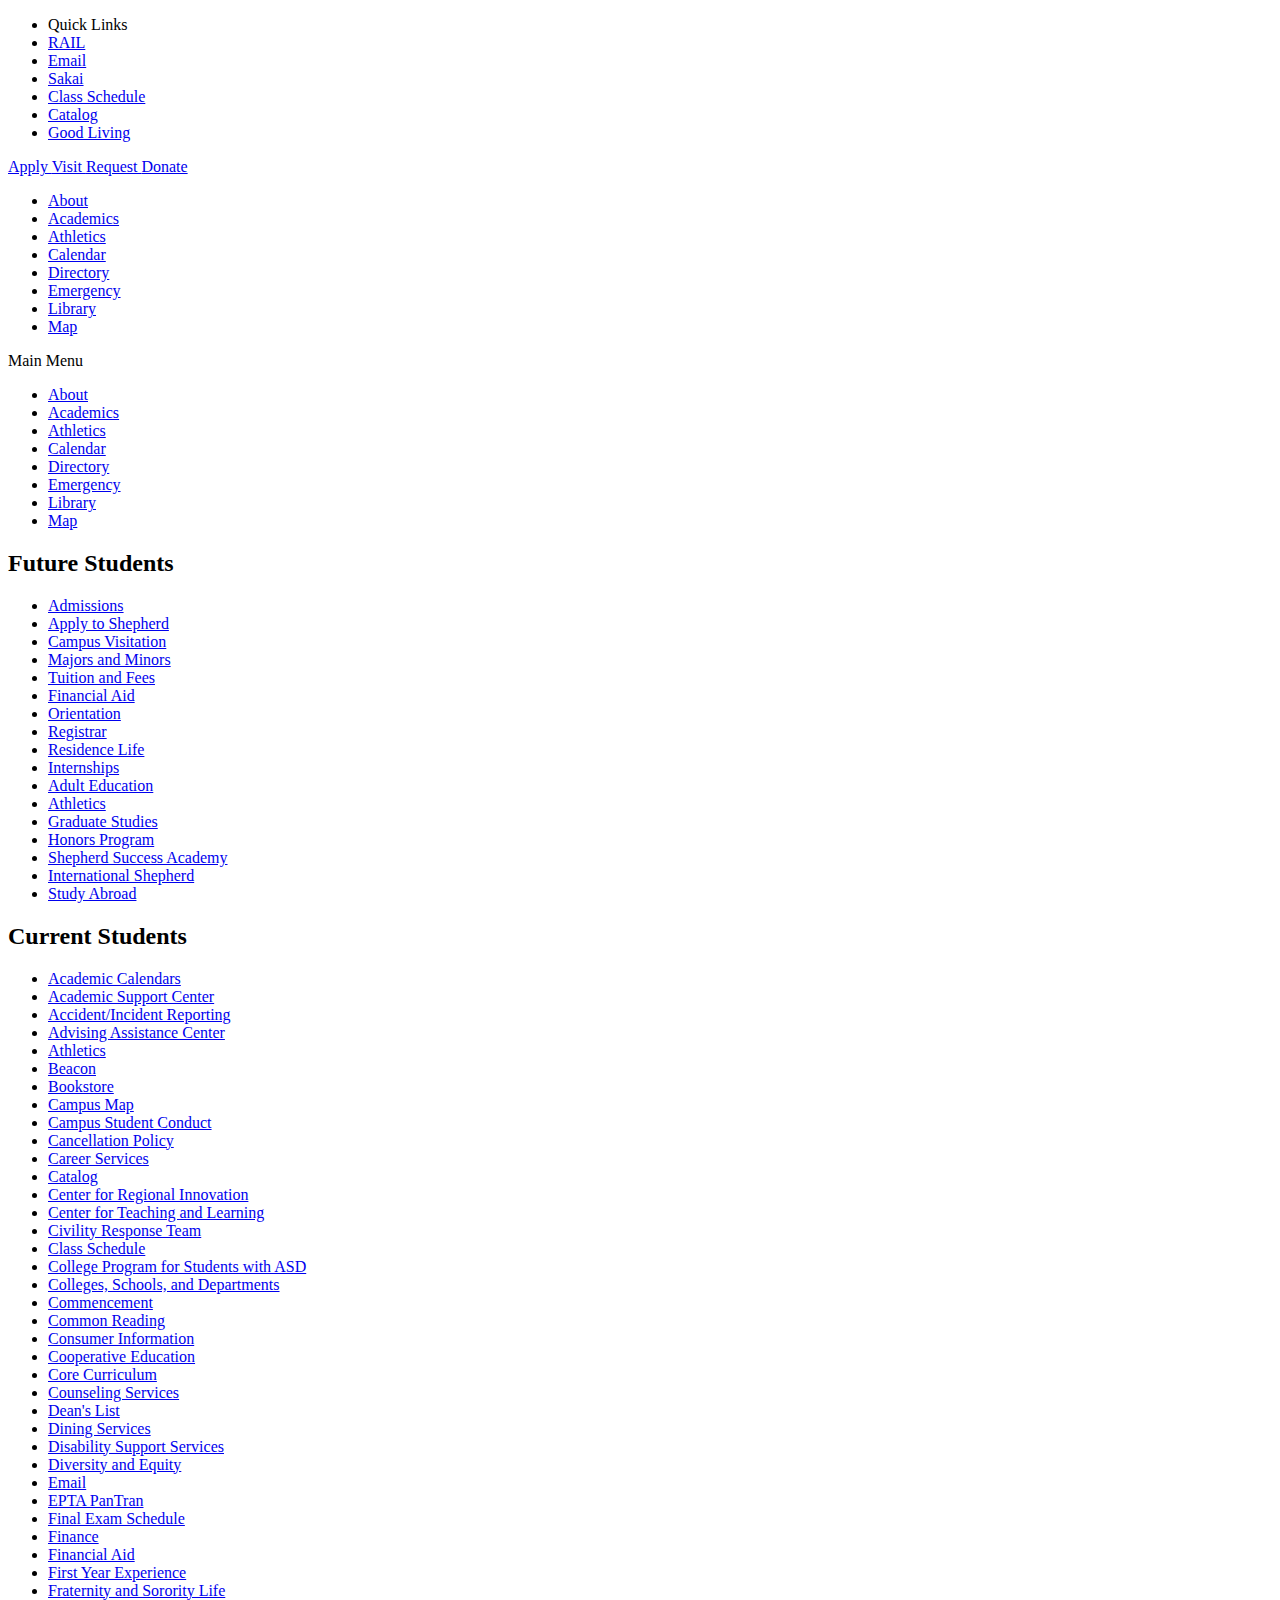
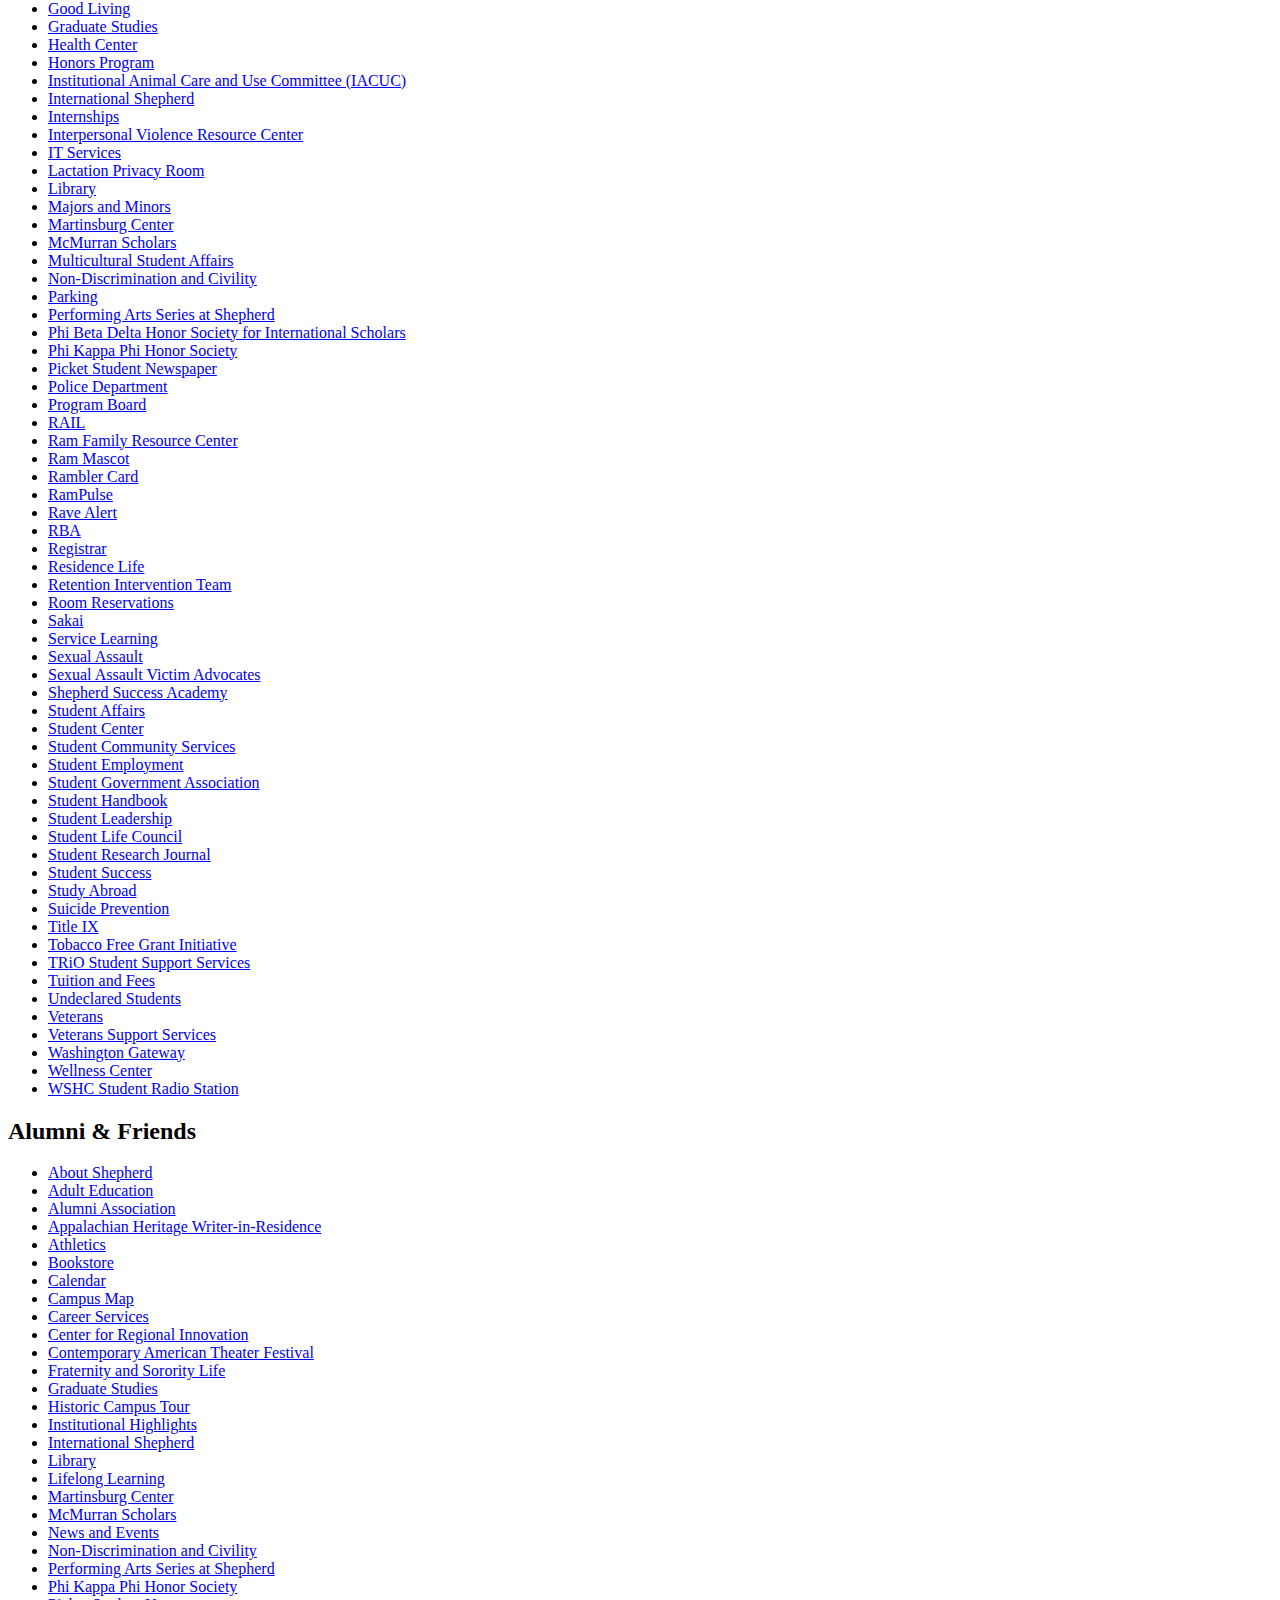
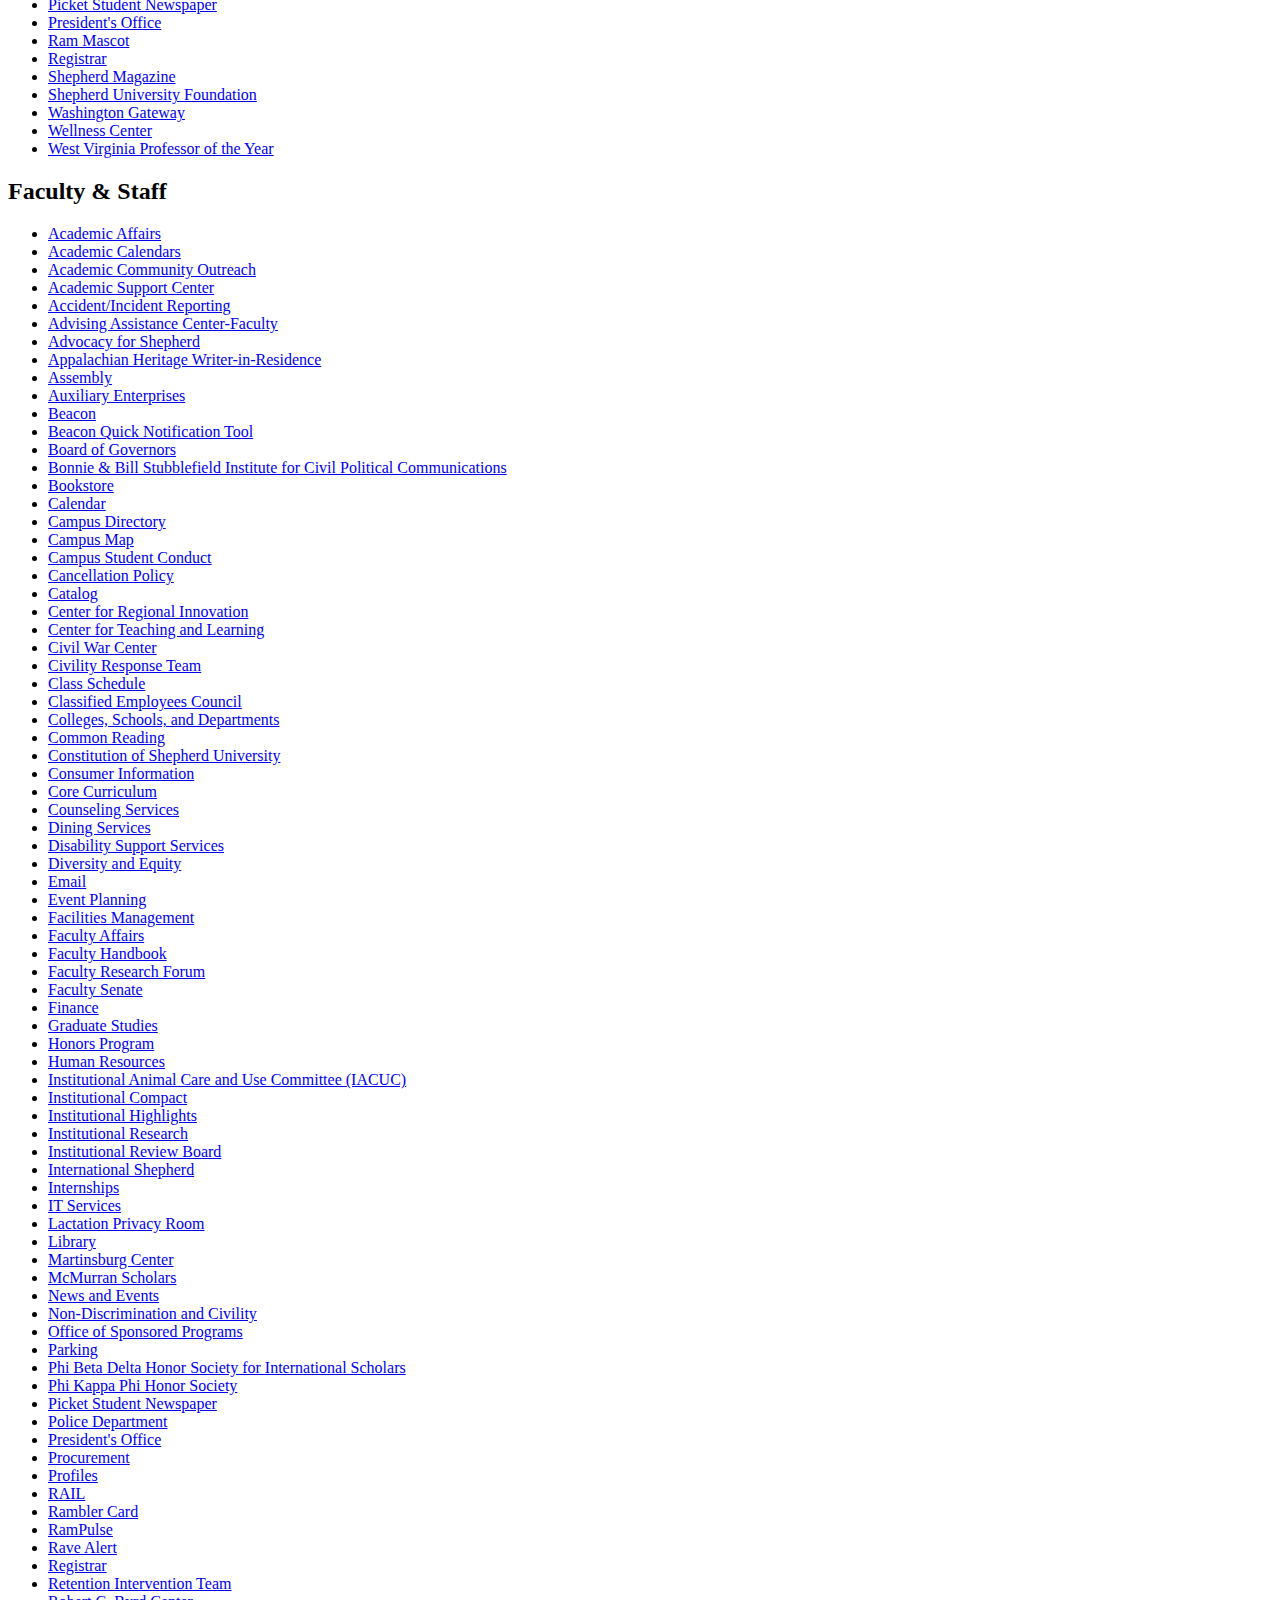
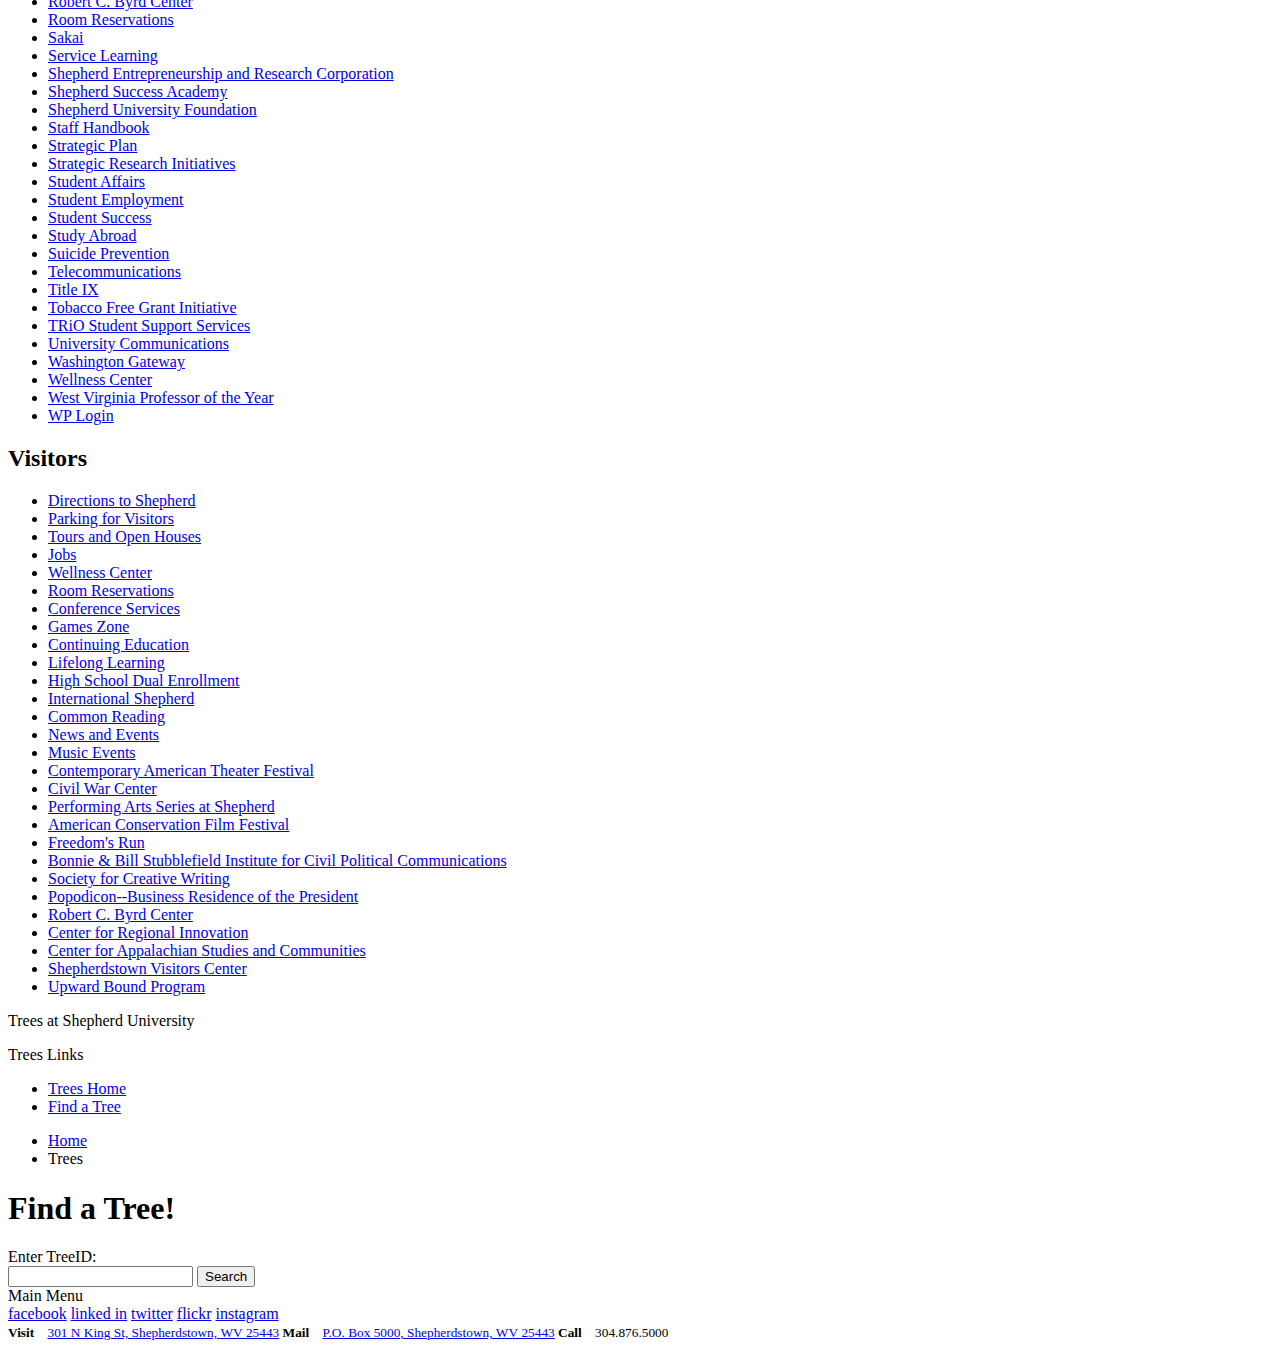
<file: WebPages/prototype.html>
<!DOCTYPE html>
<html>

<head>

    <!-- Global site tag (gtag.js) - Google AdWords: 934156889 -->
    <script async src="https://www.googletagmanager.com/gtag/js?id=AW-934156889"></script>
    <script>
        window.dataLayer = window.dataLayer || [];

        function gtag() {
            dataLayer.push(arguments);
        }
        gtag('js', new Date());
        gtag('config', 'AW-934156889');
    </script>

    <!-- Event snippet for Transfer Traffic conversion page -->
    <script>
        gtag('event', 'conversion', {
            'send_to': 'AW-934156889/NbSqCKHe0X8Q2bS4vQM'
        });
    </script>

    <meta http-equiv="X-UA-Compatible" content="IE=edge">
    <meta http-equiv="Content-Type" content="text/html; charset=UTF-8">
    <meta name="viewport" content="width=device-width, initial-scale=1.0, user-scalable=0, minimum-scale=1.0, maximum-scale=1.0">
    <meta name="description" content="The official Web site of Shepherd University, a liberal arts institution located one hour from Washington, D.C., in historic Shepherdstown, West Virginia.">
    <meta name="google-site-verification" content="ayrpB7WdTHTmjbjdF99lVSL4haC7FOUu408T4U84u6I" />
    <link href="//assets.suweb.site/images/favicon.ico?v=2" rel="shortcut icon" type="image/x-icon">
    <link rel="apple-touch-icon" href="//assets.suweb.site/images/icon-logo-1024.png">
    <link rel="apple-touch-icon" sizes="1024x1024" href="//assets.suweb.site/images/icon-logo-1024.png">
    <link rel="apple-touch-icon" sizes="120x120" href="//assets.suweb.site/images/icon-logo-120.png">
    <link rel="apple-touch-icon" sizes="152x152" href="//assets.suweb.site/images/icon-logo-152.png">
    <link rel="apple-touch-icon" sizes="180x180" href="//assets.suweb.site/images/icon-logo-180.png">
    <link rel="apple-touch-icon" sizes="76x76" href="//assets.suweb.site/images/icon-logo-76.png">
    <link rel="apple-touch-icon" sizes="87x87" href="//assets.suweb.site/images/icon-logo-87.png">
    <meta name="msapplication-TileImage" content="//assets.suweb.site/images/icon-logo-152.png" />
    <meta name="msapplication-TileColor" content="#003366" />
    <title>
        Shepherd University | Trees </title>
    <!--[if IE 9]>
	<link rel="stylesheet" type="text/css" href="https://www.shepherd.edu/app/themes/shepherd/style-ie9.css" >
	<![endif]-->

    <link rel='dns-prefetch' href='//ajax.googleapis.com' />
    <link rel='dns-prefetch' href='//assets.suweb.site' />
    <link rel='dns-prefetch' href='//s.w.org' />
    <link rel='stylesheet' id='main-styles-css' href='//assets.suweb.site/styles/main.min.css?ver=1571835885' type='text/css' media='all' />
    <script type='text/javascript' src='https://ajax.googleapis.com/ajax/libs/jquery/2.2.4/jquery.min.js?ver=2.2.4'></script>
    <script type='text/javascript' src='//assets.suweb.site/scripts/main.min.js?ver=1571835884'></script>
    <link rel='https://api.w.org/' href='https://www.shepherd.edu/wp-json/' />
    <link rel="EditURI" type="application/rsd+xml" title="RSD" href="https://www.shepherd.edu/wp/xmlrpc.php?rsd" />
    <link rel="wlwmanifest" type="application/wlwmanifest+xml" href="https://www.shepherd.edu/wp/wp-includes/wlwmanifest.xml" />
    <!-- Pods Framework 2.7.15 -->

    <noscript>
        <style>
            .collapse [data-collapse] {
                max-height: none;
            }

            .ajax-hide {
                display: inline;
            }

            #pagination {
                display: block;
            }
        </style>
    </noscript>

    <script>
        (function(i, s, o, g, r, a, m) {
            i['GoogleAnalyticsObject'] = r;
            i[r] = i[r] || function() {
                (i[r].q = i[r].q || []).push(arguments)
            }, i[r].l = 1 * new Date();
            a = s.createElement(o),
                m = s.getElementsByTagName(o)[0];
            a.async = 1;
            a.src = g;
            m.parentNode.insertBefore(a, m)
        })(window, document, 'script', '//www.google-analytics.com/analytics.js', 'ga');
        ga('create', 'UA-55108204-1', 'auto');
        ga('require', 'displayfeatures');
        ga('send', 'pageview');
    </script>

    <!-- Facebook Pixel Code -->
    <script>
        ! function(f, b, e, v, n, t, s) {
            if (f.fbq) return;
            n = f.fbq = function() {
                n.callMethod ?
                    n.callMethod.apply(n, arguments) : n.queue.push(arguments)
            };
            if (!f._fbq) f._fbq = n;
            n.push = n;
            n.loaded = !0;
            n.version = '2.0';
            n.queue = [];
            t = b.createElement(e);
            t.async = !0;
            t.src = v;
            s = b.getElementsByTagName(e)[0];
            s.parentNode.insertBefore(t, s)
        }(window,
            document, 'script', 'https://connect.facebook.net/en_US/fbevents.js');
        fbq('init', '655193971304123');
        fbq('track', 'PageView');
    </script>
    <noscript><img height="1" width="1" style="display:none" src="https://www.facebook.com/tr?id=655193971304123&ev=PageView&noscript=1" /></noscript>
    <!-- DO NOT MODIFY -->
    <!-- End Facebook Pixel Code -->

</head>


<body>

    <!--[if lt IE 8]>
			 <div class="alert alert-danger text-center collapse-height">
					 <strong>Sorry, this website is not supported in Internet Explorer 7. Please upgrade or use a different browser such as Safari, FireFox, or Chrome.</strong>
			 </div>
		<![endif]-->

    <div class="collapse">
    </div>


    <nav class="quick-links">
        <div class="container">
            <ul class="list-unstyled">
                <li class="label"><span class="inner">Quick Links</span></li>
                <li><a href="https://www.shepherd.edu/rail" title="RAIL">RAIL</a></li>
                <li><a href="https://login.microsoftonline.com" title="Email">Email</a></li>
                <li><a href="https://courses.shepherd.edu/portal" title="Sakai">Sakai</a></li>
                <li><a href="/class-schedule" title="Class Schedule">Class Schedule</a></li>
                <li><a href="http://catalog.shepherd.edu" title="Catalog">Catalog</a></li>
                <li><a href="/residencelife/good-living-portal" Catalog>Good Living</a></li>
            </ul>
        </div>
    </nav>

    <header class="main-header collapse">
        <div class="container">
            <a href="/" class="icon icon-logo"></a>

            <div class="cta-top">
                <div class="inner">
                    <a href="//www.shepherd.edu/admissions/apply-to-shepherd" class="btn btn-primary">
                        Apply </a>
                    <a href="//www.shepherd.edu/admissions/visit-campus" class="btn btn-primary">
                        Visit </a>
                    <a href="//www.shepherd.edu/admissions/admissions-request-information" class="btn btn-primary">
                        Request </a>
                    <a href="//shepherduniversityfoundation.org/donate/" class="btn btn-primary">
                        Donate </a>
                </div>
            </div>

            <div class="search input-group">
                <script>
                    jQuery(document).ready(function() {
                        jQuery('#gsc-i-id1').hide().addClass('form-control');
                    });

                    (function() {
                        var cx = '012443316230632214675:oml8xbzhg7q';
                        var gcse = document.createElement('script');
                        gcse.type = 'text/javascript';
                        gcse.async = true;
                        gcse.src = (document.location.protocol == 'https:' ? 'https:' : 'http:') +
                            '//www.google.com/cse/cse.js?cx=' + cx;
                        var s = document.getElementsByTagName('script')[0];
                        s.parentNode.insertBefore(gcse, s);
                    })();
                </script>
                <gcse:searchbox-only></gcse:searchbox-only>
            </div>
            <!-- /input-group -->

            <nav class="main-navigation">
                <ul class="list-unstyled container">
                    <li><a href="/about-shepherd" title="About">About</a></li>
                    <li><a href="/academics" About>Academics</a></li>
                    <li><a href="http://www.shepherdrams.com" title="Shepherd University Athletics">Athletics</a></li>
                    <li><a href="/calendar" Athletics>Calendar</a></li>
                    <li><a href="/directory" title="Directory">Directory</a></li>
                    <li><a href="https://www.shepherd.edu/emergency" title="Emergency">Emergency</a></li>
                    <li><a href="/library" title="Library">Library</a></li>
                    <li><a href="https://www.shepherd.edu/app/uploads/2017/07/campusmap.jpg" title="Map">Map</a></li>
                </ul>
            </nav>

            <span data-collapse-trigger="main-menu" class="main-menu-trigger collapse-trigger btn btn-block btn-default btn-lg">Main Menu</span>

        </div>
    </header>

    <div class="collapse" data-collapse="main-menu">
        <div class="main-menu collapse-height">

            <nav class="main-navigation">
                <ul class="list-unstyled container">
                    <li><a href="/about-shepherd" title="About">About</a></li>
                    <li><a href="/academics" About>Academics</a></li>
                    <li><a href="http://www.shepherdrams.com" title="Shepherd University Athletics">Athletics</a></li>
                    <li><a href="/calendar" Athletics>Calendar</a></li>
                    <li><a href="/directory" title="Directory">Directory</a></li>
                    <li><a href="https://www.shepherd.edu/emergency" title="Emergency">Emergency</a></li>
                    <li><a href="/library" title="Library">Library</a></li>
                    <li><a href="https://www.shepherd.edu/app/uploads/2017/07/campusmap.jpg" title="Map">Map</a></li>
                </ul>
            </nav>

            <section class="audience tabbed collapse">
                <div class="container">
                    <h2 data-collapse-trigger="a" class="collapse-trigger"><span>Future Students</span><i class="icon icon-chevron-right">&nbsp;</i></h2>
                    <nav data-collapse="a">
                        <ul class="list-unstyled list-horizontal source">
                            <li><a href="https://www.shepherd.edu/admissions" title="Admissions">Admissions</a></li>
                            <li><a href="https://www.shepherd.edu/admissions/apply-to-shepherd" title="Apply to Shepherd">Apply to Shepherd</a></li>
                            <li><a href="https://www.shepherd.edu/admissions/visit-campus" title="Campus Visitation">Campus Visitation</a></li>
                            <li><a href="/admissions/majors-and-minors" title="Majors and Minors">Majors and Minors</a></li>
                            <li><a href="https://www.shepherd.edu/admissions/undergraduate-tuition-and-fees" title="Tuition and Fees">Tuition and Fees</a></li>
                            <li><a href="https://www.shepherd.edu/financialaid" title="Financial Aid">Financial Aid</a></li>
                            <li><a href="https://www.shepherd.edu/orientation" title="Orientation">Orientation</a></li>
                            <li><a href="https://www.shepherd.edu/registrar" title="Registrar">Registrar</a></li>
                            <li><a href="https://www.shepherd.edu/residencelife/" title="Residence Life">Residence Life</a></li>
                            <li><a href="/internships" title="Internships">Internships</a></li>
                            <li><a href="/adult-education" title="Adult Education">Adult Education</a></li>
                            <li><a href="http://www.shepherdrams.com" title="Shepherd University Athletics">Athletics</a></li>
                            <li><a href="https://www.shepherd.edu/graduate-studies" title="Graduate Studies">Graduate Studies</a></li>
                            <li><a href="https://www.shepherd.edu/honors" title="Honors Program">Honors Program</a></li>
                            <li><a href="/academy" title="Shepherd Success Academy">Shepherd Success Academy</a></li>
                            <li><a href="https://www.shepherd.edu/international-shepherd" title="International Shepherd">International Shepherd</a></li>
                            <li><a href="/study-abroad" title="Study Abroad">Study Abroad</a></li>
                        </ul>
                    </nav>

                    <h2 data-collapse-trigger="b" class="collapse-trigger"><span>Current Students</span><i class="icon icon-chevron-right">&nbsp;</i></h2>
                    <nav data-collapse="b">
                        <ul class="list-unstyled list-horizontal source">
                            <li><a href="https://www.shepherd.edu/academic-calendar" title="Academic Calendars">Academic Calendars</a></li>
                            <li><a href="https://www.shepherd.edu/academic-support/" title="Academic Support Center">Academic Support Center</a></li>
                            <li><a href="https://www.shepherd.edu/accident-incident/" title="Accident/Incident Reporting">Accident/Incident Reporting</a></li>
                            <li><a href="/advisement2" title="Advising Assistance Center">Advising Assistance Center</a></li>
                            <li><a href="http://www.shepherdrams.com" title="Shepherd University Athletics">Athletics</a></li>
                            <li><a href="https://shepherd.campuslabs.com/home/" title="Beacon">Beacon</a></li>
                            <li><a href="http://www.shepherdbook.com" title="Bookstore">Bookstore</a></li>
                            <li><a href="https://www.shepherd.edu/app/uploads/2017/07/campusmap.jpg" title="Campus Map">Campus Map</a></li>
                            <li><a href="/conduct" title="Campus Student Conduct">Campus Student Conduct</a></li>
                            <li><a href="https://www.shepherd.edu/cancellation-policy/" title="Cancellation Policy">Cancellation Policy</a></li>
                            <li><a href="/career-center" title="Career Services">Career Services</a></li>
                            <li><a href="http://catalog.shepherd.edu" title="Catalog">Catalog</a></li>
                            <li><a href="/innovation" title="Center for Regional Innovation">Center for Regional Innovation</a></li>
                            <li><a href="/ctl2" title="Center for Teaching and Learning">Center for Teaching and Learning</a></li>
                            <li><a href="/crt" title="Civility Response Team">Civility Response Team</a></li>
                            <li><a href="/class-schedule" title="Class Schedule">Class Schedule</a></li>
                            <li><a href="/collegeprogram" title="College Program for Students with ASD">College Program for Students with ASD</a></li>
                            <li><a href="https://www.shepherd.edu/colleges/" title="Colleges, Schools, and Departments">Colleges, Schools, and Departments</a></li>
                            <li><a href="https://www.shepherd.edu/commencement" title="Commencement">Commencement</a></li>
                            <li><a href="/commonreading" title="Common Reading">Common Reading</a></li>
                            <li><a href="https://www.shepherd.edu/consumer-information/" title="Consumer Information">Consumer Information</a></li>
                            <li><a href="/cooperative-education" title="Cooperative Education">Cooperative Education</a></li>
                            <li><a href="https://www.shepherd.edu/core-curriculum" title="Core Curriculum">Core Curriculum</a></li>
                            <li><a href="https://www.shepherd.edu/counseling" title="Counseling Services">Counseling Services</a></li>
                            <li><a href="https://www.shepherd.edu/student-honors" title="Dean's List">Dean's List</a></li>
                            <li><a href="https://www.dineoncampus.com/shepherd" title="Dining Services">Dining Services</a></li>
                            <li><a href="https://www.shepherd.edu/disability" title="Disability Support Services">Disability Support Services</a></li>
                            <li><a href="/diversity" title="Diversity and Equity">Diversity and Equity</a></li>
                            <li><a href="https://login.microsoftonline.com" title="Email">Email</a></li>
                            <li><a href="/epta" title="EPTA PanTran">EPTA PanTran</a></li>
                            <li><a href="/registrar/final-exam-schedule/" title="Final Exam Schedule">Final Exam Schedule</a></li>
                            <li><a href="https://www.shepherd.edu/finance" title="Finance">Finance</a></li>
                            <li><a href="https://www.shepherd.edu/financialaid" title="Financial Aid">Financial Aid</a></li>
                            <li><a href="/fyex" title="First Year Experience">First Year Experience</a></li>
                            <li><a href="/greek" title="Fraternity and Sorority Life">Fraternity and Sorority Life</a></li>
                            <li><a href="/residencelife/good-living-portal" Fraternity and Sorority Life>Good Living</a></li>
                            <li><a href="https://www.shepherd.edu/graduate-studies" title="Graduate Studies">Graduate Studies</a></li>
                            <li><a href="https://www.shepherd.edu/healthcenter/" title="Health Center">Health Center</a></li>
                            <li><a href="https://www.shepherd.edu/honors" title="Honors Program">Honors Program</a></li>
                            <li><a href="/iacuc/" title="Institutional Animal Care and Use Committee (IACUC)">Institutional Animal Care and Use Committee (IACUC)</a></li>
                            <li><a href="https://www.shepherd.edu/international-shepherd" title="International Shepherd">International Shepherd</a></li>
                            <li><a href="/internships" title="Internships">Internships</a></li>
                            <li><a href="/victim-resource-center" title="Interpersonal Violence Resource Center">Interpersonal Violence Resource Center</a></li>
                            <li><a href="https://www.shepherd.edu/itservices" title="IT Services">IT Services</a></li>
                            <li><a href="/lactation-room" title="Lactation Privacy Room">Lactation Privacy Room</a></li>
                            <li><a href="/library" title="Library">Library</a></li>
                            <li><a href="/admissions/majors-and-minors" title="Majors and Minors">Majors and Minors</a></li>
                            <li><a href="https://www.shepherd.edu/martinsburg-center" title="Martinsburg Center">Martinsburg Center</a></li>
                            <li><a href="/mcmurran" title="McMurran Scholars">McMurran Scholars</a></li>
                            <li><a href="https://www.shepherd.edu/multicultural-student-affairs" title="Multicultural Student Affairs">Multicultural Student Affairs</a></li>
                            <li><a href="https://www.shepherd.edu/civility-memo/" title="Non-Discrimination and Civility">Non-Discrimination and Civility</a></li>
                            <li><a href="/parking-on-campus" title="Parking">Parking</a></li>
                            <li><a href="/pass" title="Performing Arts Series at Shepherd">Performing Arts Series at Shepherd</a></li>
                            <li><a href="/phi-beta-delta-2" title="Phi Beta Delta Honor Society for International Scholars">Phi Beta Delta Honor Society for International Scholars</a></li>
                            <li><a href="https://www.shepherd.edu/pkp/" title="Phi Kappa Phi">Phi Kappa Phi Honor Society</a></li>
                            <li><a href="http://supicket.com" title="The Picket">Picket Student Newspaper</a></li>
                            <li><a href="https://www.shepherd.edu/police" title="University Police">Police Department</a></li>
                            <li><a href="https://www.shepherd.edu/programboard" title="Program Board">Program Board</a></li>
                            <li><a href="https://www.shepherd.edu/rail" title="RAIL">RAIL</a></li>
                            <li><a href="https://www.shepherd.edu/family-resource-center" title="Ram Family Resource Center">Ram Family Resource Center</a></li>
                            <li><a href="/ram-mascot" title="Ram Mascot">Ram Mascot</a></li>
                            <li><a href="http://www.shepherdwellness.com/rambler-card" title="Rambler Card">Rambler Card</a></li>
                            <li><a href="https://shepherd.collegiatelink.net/" title="RamPulse">RamPulse</a></li>
                            <li><a href="https://www.shepherd.edu/rave-alert/" title="Rave Alert">Rave Alert</a></li>
                            <li><a href="https://www.shepherd.edu/rba" title="Regents Bachelor of Arts">RBA</a></li>
                            <li><a href="https://www.shepherd.edu/registrar" title="Registrar">Registrar</a></li>
                            <li><a href="https://www.shepherd.edu/residencelife/" title="Residence Life">Residence Life</a></li>
                            <li><a href="/rit" title="Retention Intervention Team">Retention Intervention Team</a></li>
                            <li><a href="http://succ.shepherd.edu/virtualems/" title="Room Reservations">Room Reservations</a></li>
                            <li><a href="https://courses.shepherd.edu/portal" title="Sakai">Sakai</a></li>
                            <li><a href="https://www.shepherd.edu/servicelearning" title="Service Learning">Service Learning</a></li>
                            <li><a href="/victim-resource-center" title="Sexual Assault">Sexual Assault</a></li>
                            <li><a href="https://www.shepherd.edu/counseling/sexual-assault-victim-advocates-sava" title="Sexual Assault Victim Advocates">Sexual Assault Victim Advocates</a></li>
                            <li><a href="/academy" title="Shepherd Success Academy">Shepherd Success Academy</a></li>
                            <li><a href="https://www.shepherd.edu/studentaffairs" title="Student Affairs">Student Affairs</a></li>
                            <li><a href="https://www.shepherd.edu/studentcenter/" title="Student Center">Student Center</a></li>
                            <li><a href="https://www.shepherd.edu/communityservice/" title="Student Community Services">Student Community Services</a></li>
                            <li><a href="https://www.shepherd.edu/studentemployment" title="Student Employment">Student Employment</a></li>
                            <li><a href="https://www.shepherd.edu/sga" title="Student Government Association">Student Government Association</a></li>
                            <li><a href="/student-handbook" title="Student Handbook">Student Handbook</a></li>
                            <li><a href="/studentcenter/leadership-at-shepherd-university" title="Student Leadership">Student Leadership</a></li>
                            <li><a href="/slc" title="Student Life Council">Student Life Council</a></li>
                            <li><a href="/student-research-journal/" title="Student Research Journal">Student Research Journal</a></li>
                            <li><a href="https://www.shepherd.edu/studentsuccess" Student Research Journal>Student Success</a></li>
                            <li><a href="/study-abroad" title="Study Abroad">Study Abroad</a></li>
                            <li><a href="https://www.shepherd.edu/counseling/suicide-prevention" title="Suicide Prevention">Suicide Prevention</a></li>
                            <li><a href="/title-ix" title="Title IX">Title IX</a></li>
                            <li><a href="/tobaccofree" title="Tobacco Free Grant Initiative">Tobacco Free Grant Initiative</a></li>
                            <li><a href="https://www.shepherd.edu/trio" title="TRiO Student Support Services">TRiO Student Support Services</a></li>
                            <li><a href="/admissions/tuition-and-fees" title="Tuition and Fees">Tuition and Fees</a></li>
                            <li><a href="/undeclared" title="Undeclared Students">Undeclared Students</a></li>
                            <li><a href="https://www.shepherd.edu/veterans" title="Veterans">Veterans</a></li>
                            <li><a href="https://www.shepherd.edu/veterans-support" title="Veterans Support Services">Veterans Support Services</a></li>
                            <li><a href="/gateway/" title="Washington Gateway">Washington Gateway</a></li>
                            <li><a href="http://www.shepherdwellness.com" title="Wellness Center">Wellness Center</a></li>
                            <li><a href="https://www.shepherd.edu/communication/wshc-radio" title="WSHC 89.7">WSHC Student Radio Station</a></li>
                        </ul>
                    </nav>

                    <h2 data-collapse-trigger="c" class="collapse-trigger"><span>Alumni & Friends</span><i class="icon icon-chevron-right">&nbsp;</i></h2>
                    <nav data-collapse="c">
                        <ul class="list-unstyled list-horizontal source">
                            <li><a href="/about-shepherd" title="About Shepherd">About Shepherd</a></li>
                            <li><a href="/adult-education" title="Adult Education">Adult Education</a></li>
                            <li><a href="/suaa" title="Alumni Association">Alumni Association</a></li>
                            <li><a href="https://www.shepherd.edu/ahwir" title="Appalachian Heritage Writer-in-Residence">Appalachian Heritage Writer-in-Residence</a></li>
                            <li><a href="http://www.shepherdrams.com" title="Shepherd University Athletics">Athletics</a></li>
                            <li><a href="http://www.shepherdbook.com" title="Bookstore">Bookstore</a></li>
                            <li><a href="/calendar" Bookstore>Calendar</a></li>
                            <li><a href="https://www.shepherd.edu/app/uploads/2017/07/campusmap.jpg" title="Campus Map">Campus Map</a></li>
                            <li><a href="/career-center" title="Career Services">Career Services</a></li>
                            <li><a href="/innovation" title="Center for Regional Innovation">Center for Regional Innovation</a></li>
                            <li><a href="http://www.catf.org" title="Contemporary American Theater Festival">Contemporary American Theater Festival</a></li>
                            <li><a href="/greek" title="Fraternity and Sorority Life">Fraternity and Sorority Life</a></li>
                            <li><a href="https://www.shepherd.edu/graduate-studies" title="Graduate Studies">Graduate Studies</a></li>
                            <li><a href="https://www.shepherdu.com/lib/shwebsite/" title="Historic Campus Tour">Historic Campus Tour</a></li>
                            <li><a href="/institutional-highlights" title="Institutional Highlights">Institutional Highlights</a></li>
                            <li><a href="https://www.shepherd.edu/international-shepherd" title="International Shepherd">International Shepherd</a></li>
                            <li><a href="/library" title="Library">Library</a></li>
                            <li><a href="https://www.shepherd.edu/lifelonglearning" title="Lifelong Learning">Lifelong Learning</a></li>
                            <li><a href="https://www.shepherd.edu/martinsburg-center" title="Martinsburg Center">Martinsburg Center</a></li>
                            <li><a href="/mcmurran" title="McMurran Scholars">McMurran Scholars</a></li>
                            <li><a href="/news-and-events" title="News and Events">News and Events</a></li>
                            <li><a href="https://www.shepherd.edu/civility-memo/" title="Non-Discrimination and Civility">Non-Discrimination and Civility</a></li>
                            <li><a href="/pass" title="Performing Arts Series at Shepherd">Performing Arts Series at Shepherd</a></li>
                            <li><a href="https://www.shepherd.edu/pkp/" title="Phi Kappa Phi">Phi Kappa Phi Honor Society</a></li>
                            <li><a href="http://supicket.com" title="The Picket">Picket Student Newspaper</a></li>
                            <li><a href="https://www.shepherd.edu/president/" title="President's Office">President's Office</a></li>
                            <li><a href="/ram-mascot" title="Ram Mascot">Ram Mascot</a></li>
                            <li><a href="https://www.shepherd.edu/registrar" title="Registrar">Registrar</a></li>
                            <li><a href="/publications" title="Shepherd Magazine">Shepherd Magazine</a></li>
                            <li><a href="https://shepherduniversityfoundation.org/" title="Foundation">Shepherd University Foundation</a></li>
                            <li><a href="/gateway/" title="Washington Gateway">Washington Gateway</a></li>
                            <li><a href="http://www.shepherdwellness.com" title="Wellness Center">Wellness Center</a></li>
                            <li><a href="/wv-professor" title="West Virginia Professor of the Year">West Virginia Professor of the Year</a></li>
                        </ul>
                    </nav>

                    <h2 data-collapse-trigger="d" class="collapse-trigger"><span>Faculty & Staff</span><i class="icon icon-chevron-right">&nbsp;</i></h2>
                    <nav data-collapse="d">
                        <ul class="list-unstyled list-horizontal source">
                            <li><a href="https://www.shepherd.edu/academic-affairs" title="Academic Affairs">Academic Affairs</a></li>
                            <li><a href="https://www.shepherd.edu/academic-calendar" title="Academic Calendars">Academic Calendars</a></li>
                            <li><a href="/academic-outreach" title="Academic Community Outreach">Academic Community Outreach</a></li>
                            <li><a href="https://www.shepherd.edu/academic-support/" title="Academic Support Center">Academic Support Center</a></li>
                            <li><a href="https://www.shepherd.edu/accident-incident/" title="Accident/Incident Reporting">Accident/Incident Reporting</a></li>
                            <li><a href="https://www.shepherd.edu/aac-faculty" title="http://www.shepherd.edu/aac-faculty">Advising Assistance Center-Faculty</a></li>
                            <li><a href="/advocacy" title="Advocacy for Shepherd">Advocacy for Shepherd</a></li>
                            <li><a href="https://www.shepherd.edu/ahwir" title="Appalachian Heritage Writer-in-Residence">Appalachian Heritage Writer-in-Residence</a></li>
                            <li><a href="https://www.shepherd.edu/assembly/" title="Assembly">Assembly</a></li>
                            <li><a href="/auxiliary" title="Auxiliary Enterprises">Auxiliary Enterprises</a></li>
                            <li><a href="https://shepherd.campuslabs.com/home/" title="Beacon">Beacon</a></li>
                            <li><a href="https://www.shepherd.edu/studentsuccess/beacon-quick-notification-tool" title="Beacon Quick Notification Tool">Beacon Quick Notification Tool</a></li>
                            <li><a href="https://www.shepherd.edu/bog" title="Board of Governors">Board of Governors</a></li>
                            <li><a href="/icpc" title="Bonnie & Bill Stubblefield Institute for Civil Political Communications">Bonnie & Bill Stubblefield Institute for Civil Political Communications</a></li>
                            <li><a href="http://www.shepherdbook.com" title="Bookstore">Bookstore</a></li>
                            <li><a href="/calendar" Bookstore>Calendar</a></li>
                            <li><a href="https://www.shepherd.edu/directory" title="Campus Directory">Campus Directory</a></li>
                            <li><a href="https://www.shepherd.edu/app/uploads/2017/07/campusmap.jpg" title="Campus Map">Campus Map</a></li>
                            <li><a href="/conduct" title="Campus Student Conduct">Campus Student Conduct</a></li>
                            <li><a href="https://www.shepherd.edu/cancellation-policy/" title="Cancellation Policy">Cancellation Policy</a></li>
                            <li><a href="http://catalog.shepherd.edu" title="Catalog">Catalog</a></li>
                            <li><a href="/innovation" title="Center for Regional Innovation">Center for Regional Innovation</a></li>
                            <li><a href="/ctl2" title="Center for Teaching and Learning">Center for Teaching and Learning</a></li>
                            <li><a href="https://www.shepherd.edu/civilwar" title="Civil War Center">Civil War Center</a></li>
                            <li><a href="/crt" title="Civility Response Team">Civility Response Team</a></li>
                            <li><a href="/class-schedule" title="Class Schedule">Class Schedule</a></li>
                            <li><a href="https://www.shepherd.edu/cec" title="Classified Employees Council">Classified Employees Council</a></li>
                            <li><a href="https://www.shepherd.edu/colleges/" title="Colleges, Schools, and Departments">Colleges, Schools, and Departments</a></li>
                            <li><a href="/commonreading" title="Common Reading">Common Reading</a></li>
                            <li><a href="https://www.shepherd.edu/app/uploads/2015/03/constitution.pdf" title="Constitution of Shepherd University">Constitution of Shepherd University</a></li>
                            <li><a href="https://www.shepherd.edu/consumer-information/" title="Consumer Information">Consumer Information</a></li>
                            <li><a href="https://www.shepherd.edu/core-curriculum" title="Core Curriculum">Core Curriculum</a></li>
                            <li><a href="https://www.shepherd.edu/counseling" title="Counseling Services">Counseling Services</a></li>
                            <li><a href="https://www.dineoncampus.com/shepherd" title="Dining Services">Dining Services</a></li>
                            <li><a href="https://www.shepherd.edu/disability" title="Disability Support Services">Disability Support Services</a></li>
                            <li><a href="/diversity" title="Diversity and Equity">Diversity and Equity</a></li>
                            <li><a href="https://login.microsoftonline.com" title="Email">Email</a></li>
                            <li><a href="/event-planning" title="Event Planning">Event Planning</a></li>
                            <li><a href="https://www.shepherd.edu/facilities/" title="Facilities Management">Facilities Management</a></li>
                            <li><a href="https://www.shepherd.edu/faculty-affairs" title="Faculty Affairs">Faculty Affairs</a></li>
                            <li><a href="/faculty-handbook/" title="Faculty Handbook">Faculty Handbook</a></li>
                            <li><a href="https://www.shepherd.edu/frf" title="Faculty Research Forum">Faculty Research Forum</a></li>
                            <li><a href="https://www.shepherd.edu/senate" title="Faculty Senate">Faculty Senate</a></li>
                            <li><a href="https://www.shepherd.edu/finance" title="Finance">Finance</a></li>
                            <li><a href="https://www.shepherd.edu/graduate-studies" title="Graduate Studies">Graduate Studies</a></li>
                            <li><a href="https://www.shepherd.edu/honors" title="Honors Program">Honors Program</a></li>
                            <li><a href="https://www.shepherd.edu/hr" title="Human Resources">Human Resources</a></li>
                            <li><a href="/iacuc/" title="Institutional Animal Care and Use Committee (IACUC)">Institutional Animal Care and Use Committee (IACUC)</a></li>
                            <li><a href="/compact/" title="Institutional Compact">Institutional Compact</a></li>
                            <li><a href="/institutional-highlights" title="Institutional Highlights">Institutional Highlights</a></li>
                            <li><a href="/institutional-research" title="Institutional Research">Institutional Research</a></li>
                            <li><a href="https://www.shepherd.edu/irb" title="Institutional Review Board">Institutional Review Board</a></li>
                            <li><a href="https://www.shepherd.edu/international-shepherd" title="International Shepherd">International Shepherd</a></li>
                            <li><a href="/internships" title="Internships">Internships</a></li>
                            <li><a href="https://www.shepherd.edu/itservices" title="IT Services">IT Services</a></li>
                            <li><a href="/lactation-room" title="Lactation Privacy Room">Lactation Privacy Room</a></li>
                            <li><a href="/library" title="Library">Library</a></li>
                            <li><a href="https://www.shepherd.edu/martinsburg-center" title="Martinsburg Center">Martinsburg Center</a></li>
                            <li><a href="/mcmurran" title="McMurran Scholars">McMurran Scholars</a></li>
                            <li><a href="/news-and-events" title="News and Events">News and Events</a></li>
                            <li><a href="https://www.shepherd.edu/civility-memo/" title="Non-Discrimination and Civility">Non-Discrimination and Civility</a></li>
                            <li><a href="/osp" title="Office of Sponsored Programs">Office of Sponsored Programs</a></li>
                            <li><a href="/parking-on-campus" title="Parking">Parking</a></li>
                            <li><a href="/phi-beta-delta-2" title="Phi Beta Delta Honor Society for International Scholars">Phi Beta Delta Honor Society for International Scholars</a></li>
                            <li><a href="https://www.shepherd.edu/pkp/" title="Phi Kappa Phi">Phi Kappa Phi Honor Society</a></li>
                            <li><a href="http://supicket.com" title="The Picket">Picket Student Newspaper</a></li>
                            <li><a href="https://www.shepherd.edu/police" title="University Police">Police Department</a></li>
                            <li><a href="https://www.shepherd.edu/president/" title="President's Office">President's Office</a></li>
                            <li><a href="/procurement" title="Procurement">Procurement</a></li>
                            <li><a href="/profiles-archive" title="Profiles">Profiles</a></li>
                            <li><a href="https://www.shepherd.edu/rail" title="RAIL">RAIL</a></li>
                            <li><a href="http://www.shepherdwellness.com/rambler-card" title="Rambler Card">Rambler Card</a></li>
                            <li><a href="https://shepherd.collegiatelink.net/" title="RamPulse">RamPulse</a></li>
                            <li><a href="https://www.shepherd.edu/rave-alert/" title="Rave Alert">Rave Alert</a></li>
                            <li><a href="https://www.shepherd.edu/registrar" title="Registrar">Registrar</a></li>
                            <li><a href="/rit" title="Retention Intervention Team">Retention Intervention Team</a></li>
                            <li><a href="http://www.byrdcenter.org/" title="Robert C. Byrd Center">Robert C. Byrd Center</a></li>
                            <li><a href="http://succ.shepherd.edu/virtualems/" title="Room Reservations">Room Reservations</a></li>
                            <li><a href="https://courses.shepherd.edu/portal" title="Sakai">Sakai</a></li>
                            <li><a href="https://www.shepherd.edu/servicelearning" title="Service Learning">Service Learning</a></li>
                            <li><a href="/serc" title="Shepherd Entrepreneurship and Research Corporation">Shepherd Entrepreneurship and Research Corporation</a></li>
                            <li><a href="/academy" title="Shepherd Success Academy">Shepherd Success Academy</a></li>
                            <li><a href="https://shepherduniversityfoundation.org/" title="Foundation">Shepherd University Foundation</a></li>
                            <li><a href="https://www.shepherd.edu/app/uploads/2017/01/Staff-Handbook-Final-.pdf" title="Staff Handbook">Staff Handbook</a></li>
                            <li><a href="/strategic-plan/" title="Strategic Plan">Strategic Plan</a></li>
                            <li><a href="/sri" title="Strategic Research Initiatives">Strategic Research Initiatives</a></li>
                            <li><a href="https://www.shepherd.edu/studentaffairs" title="Student Affairs">Student Affairs</a></li>
                            <li><a href="https://www.shepherd.edu/studentemployment" title="Student Employment">Student Employment</a></li>
                            <li><a href="https://www.shepherd.edu/studentsuccess" Student Employment>Student Success</a></li>
                            <li><a href="/study-abroad" title="Study Abroad">Study Abroad</a></li>
                            <li><a href="https://www.shepherd.edu/counseling/suicide-prevention" title="Suicide Prevention">Suicide Prevention</a></li>
                            <li><a href="https://www.shepherd.edu/telecommunications" title="Telecommunications">Telecommunications</a></li>
                            <li><a href="/title-ix" title="Title IX">Title IX</a></li>
                            <li><a href="/tobaccofree" title="Tobacco Free Grant Initiative">Tobacco Free Grant Initiative</a></li>
                            <li><a href="https://www.shepherd.edu/trio" title="TRiO Student Support Services">TRiO Student Support Services</a></li>
                            <li><a href="https://www.shepherd.edu/university-communications" title="University Communications">University Communications</a></li>
                            <li><a href="/gateway/" title="Washington Gateway">Washington Gateway</a></li>
                            <li><a href="http://www.shepherdwellness.com" title="Wellness Center">Wellness Center</a></li>
                            <li><a href="/wv-professor" title="West Virginia Professor of the Year">West Virginia Professor of the Year</a></li>
                            <li><a href="https://www.shepherd.edu/wordpress-1/wp-admin/" title="WP Login">WP Login</a></li>
                        </ul>
                    </nav>

                    <h2 data-collapse-trigger="e" class="collapse-trigger"><span>Visitors</span><i class="icon icon-chevron-right">&nbsp;</i></h2>
                    <nav data-collapse="e">
                        <ul class="list-unstyled list-horizontal source">
                            <li><a href="/admissions/directions-to-shepherd" title="Directions to Shepherd">Directions to Shepherd</a></li>
                            <li><a href="/police/parking-on-campus" title="Parking for Visitors">Parking for Visitors</a></li>
                            <li><a href="https://www.shepherd.edu/admissions/visit-campus" title="Tours and Open Houses">Tours and Open Houses</a></li>
                            <li><a href="https://jobs.shepherd.edu/applicants/jsp/shared/frameset/Frameset.jsp?time=1554312148118" title="Jobs">Jobs</a></li>
                            <li><a href="http://www.shepherdwellness.com" title="Wellness Center">Wellness Center</a></li>
                            <li><a href="http://succ.shepherd.edu/virtualems/" title="Room Reservations">Room Reservations</a></li>
                            <li><a href="https://www.shepherd.edu/conferences" title="Conference Services">Conference Services</a></li>
                            <li><a href="https://www.shepherd.edu/games-zone/" title="Games Zone">Games Zone</a></li>
                            <li><a href="https://www.shepherd.edu/continuing-education" title="Continuing Education">Continuing Education</a></li>
                            <li><a href="https://www.shepherd.edu/lifelonglearning" title="Lifelong Learning">Lifelong Learning</a></li>
                            <li><a href="/admissions/dualenrollment" title="High School Dual Enrollment">High School Dual Enrollment</a></li>
                            <li><a href="https://www.shepherd.edu/international-shepherd" title="International Shepherd">International Shepherd</a></li>
                            <li><a href="/commonreading" title="Common Reading">Common Reading</a></li>
                            <li><a href="/news-and-events" title="News and Events">News and Events</a></li>
                            <li><a href="https://www.shepherd.edu/music/calendar-of-concerts" title="Music Department">Music Events</a></li>
                            <li><a href="http://www.catf.org" title="Contemporary American Theater Festival">Contemporary American Theater Festival</a></li>
                            <li><a href="https://www.shepherd.edu/civilwar" title="Civil War Center">Civil War Center</a></li>
                            <li><a href="/pass" title="Performing Arts Series at Shepherd">Performing Arts Series at Shepherd</a></li>
                            <li><a href="https://conservationfilmfest.org/" title="American Conservation Film Festival">American Conservation Film Festival</a></li>
                            <li><a href="http://www.freedomsrun.org/" title="Freedom's Run">Freedom's Run</a></li>
                            <li><a href="/icpc" title="Bonnie & Bill Stubblefield Institute for Civil Political Communications">Bonnie & Bill Stubblefield Institute for Civil Political Communications</a></li>
                            <li><a href="/societyforcreativewriting" title="Society for Creative Writing">Society for Creative Writing</a></li>
                            <li><a href="/popodicon" title="Popodicon">Popodicon--Business Residence of the President</a></li>
                            <li><a href="http://www.byrdcenter.org/" title="Robert C. Byrd Center">Robert C. Byrd Center</a></li>
                            <li><a href="/innovation" title="Center for Regional Innovation">Center for Regional Innovation</a></li>
                            <li><a href="/appalachian" title="Center for Appalachian Studies and Communities">Center for Appalachian Studies and Communities</a></li>
                            <li><a href="http://shepherdstown.info/" title="Shepherdstown Visitors Center">Shepherdstown Visitors Center</a></li>
                            <li><a href="/upwardbound" title="Upward Bound Program">Upward Bound Program</a></li>
                        </ul>
                    </nav>

                </div>
            </section>

        </div>
    </div>

    <div class="header-image headers-01">
        <p class="text">Trees at Shepherd University</p>
    </div>
    <div class="main-offices container collapse page subnav">



        <div class="subnav-wrap">
            <span data-collapse-trigger="subnav" class="btn btn-block btn-default btn-lg collapse-trigger">Trees Links</span>
            <nav class="subnav" data-collapse="subnav">
                <ul class="list-unstyled collapse-height">
                    <li><a href="https://www.shepherdu.com/trees" title="Trees Home">Trees Home</a></li>
                    <li class="active"><a href="prototype.html" title="Find a Tree">Find a Tree</a></li>
                </ul>
            </nav>
        </div>


        <div class="content">
            <ul class="breadcrumb">
                <li><a href="/">Home</a></li>
                <li class="active">Trees</li>
            </ul>
            <h1>Find a Tree!</h1>
            <form action = "results.php" method="post">
				Enter TreeID: <br>
				<input type = "text" name="search">
				<input type = "submit" name = "submit" value = "Search" class="btn btn-primary">
            </form>
        </div>

    </div>


    <footer class="main-footer">

        <div class="container">

            <span data-collapse-trigger="main-menu" class="main-menu-trigger btn btn-block btn-default btn-lg">Main Menu</span>

            <nav class="social">
                <a href="https://www.facebook.com/ShepherdUniversity" class="icon icon-facebook" title="facebook"><span class="sr-only">facebook</span></a>
                <a href="https://www.linkedin.com/in/shepherduniversity" class="icon icon-linkedin" title="linked in"><span class="sr-only">linked in</span></a>
                <a href="https://twitter.com/ShepherdU" class="icon icon-twitter" title="twitter"><span class="sr-only">twitter</span></a>
                <a href="https://www.flickr.com/photos/shepherdu" class="icon icon-flickr" title="flickr"><span class="sr-only">flickr</span></a>
                <a href="//instagram.com/shepherdu" class="icon icon-instagram" title="instagram"><span class="sr-only">instagram</span></a>
            </nav>
            <small class="contact">
                <strong>Visit</strong>&emsp;<a target="_blank" href="http://goo.gl/maps/FdIVn">301&nbsp;N&nbsp;King&nbsp;St, Shepherdstown,&nbsp;WV&nbsp;25443</a>
                <span class="sep"></span>
                <strong>Mail</strong>&emsp;<a target="_blank" href="https://goo.gl/maps/MPk1d">P.O.&nbsp;Box&nbsp;5000, Shepherdstown,&nbsp;WV&nbsp;25443</a>
                <span class="sep"></span>
                <strong>Call</strong>&emsp;304.876.5000 </small>
        </div>
    </footer>

</body>

</html>
</file>
